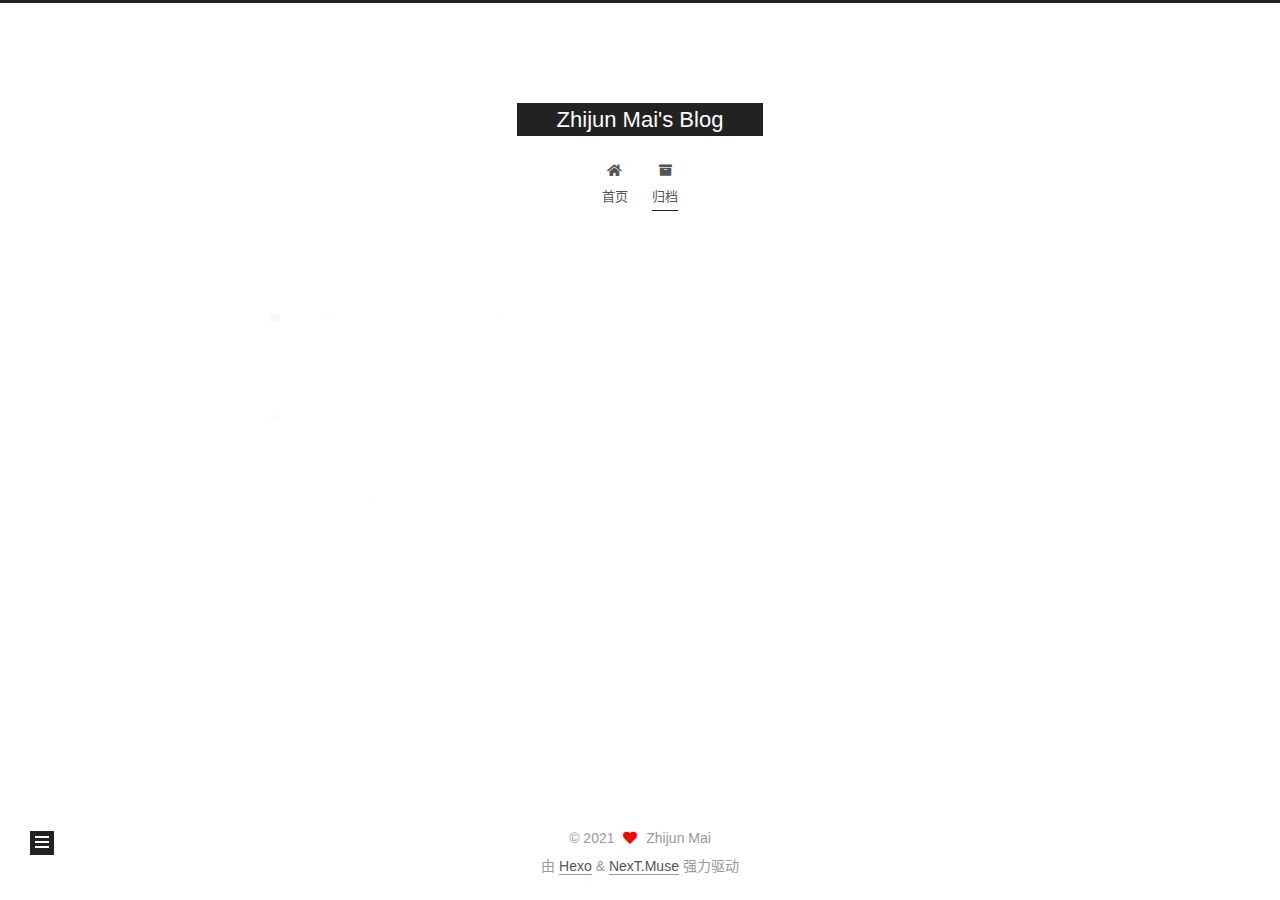
<file: archives/index.html>
<!DOCTYPE html>
<html lang="zh-CN">
<head>
  <meta charset="UTF-8">
<meta name="viewport" content="width=device-width, initial-scale=1, maximum-scale=2">
<meta name="theme-color" content="#222">
<meta name="generator" content="Hexo 5.3.0">
  <link rel="apple-touch-icon" sizes="180x180" href="/images/apple-touch-icon-next.png">
  <link rel="icon" type="image/png" sizes="32x32" href="/images/favicon-32x32-next.png">
  <link rel="icon" type="image/png" sizes="16x16" href="/images/favicon-16x16-next.png">
  <link rel="mask-icon" href="/images/logo.svg" color="#222">

<link rel="stylesheet" href="/css/main.css">


<link rel="stylesheet" href="/lib/font-awesome/css/all.min.css">

<script id="hexo-configurations">
    var NexT = window.NexT || {};
    var CONFIG = {"hostname":"example.com","root":"/","scheme":"Muse","version":"7.8.0","exturl":false,"sidebar":{"position":"left","display":"post","padding":18,"offset":12,"onmobile":false},"copycode":{"enable":false,"show_result":false,"style":null},"back2top":{"enable":true,"sidebar":false,"scrollpercent":false},"bookmark":{"enable":false,"color":"#222","save":"auto"},"fancybox":false,"mediumzoom":false,"lazyload":false,"pangu":false,"comments":{"style":"tabs","active":null,"storage":true,"lazyload":false,"nav":null},"algolia":{"hits":{"per_page":10},"labels":{"input_placeholder":"Search for Posts","hits_empty":"We didn't find any results for the search: ${query}","hits_stats":"${hits} results found in ${time} ms"}},"localsearch":{"enable":false,"trigger":"auto","top_n_per_article":1,"unescape":false,"preload":false},"motion":{"enable":true,"async":false,"transition":{"post_block":"fadeIn","post_header":"slideDownIn","post_body":"slideDownIn","coll_header":"slideLeftIn","sidebar":"slideUpIn"}}};
  </script>

  <meta name="description" content="来了老弟！">
<meta property="og:type" content="website">
<meta property="og:title" content="Zhijun Mai&#39;s Blog">
<meta property="og:url" content="http://example.com/archives/index.html">
<meta property="og:site_name" content="Zhijun Mai&#39;s Blog">
<meta property="og:description" content="来了老弟！">
<meta property="og:locale" content="zh_CN">
<meta property="article:author" content="Zhijun Mai">
<meta name="twitter:card" content="summary">

<link rel="canonical" href="http://example.com/archives/">


<script id="page-configurations">
  // https://hexo.io/docs/variables.html
  CONFIG.page = {
    sidebar: "",
    isHome : false,
    isPost : false,
    lang   : 'zh-CN'
  };
</script>

  <title>归档 | Zhijun Mai's Blog</title>
  






  <noscript>
  <style>
  .use-motion .brand,
  .use-motion .menu-item,
  .sidebar-inner,
  .use-motion .post-block,
  .use-motion .pagination,
  .use-motion .comments,
  .use-motion .post-header,
  .use-motion .post-body,
  .use-motion .collection-header { opacity: initial; }

  .use-motion .site-title,
  .use-motion .site-subtitle {
    opacity: initial;
    top: initial;
  }

  .use-motion .logo-line-before i { left: initial; }
  .use-motion .logo-line-after i { right: initial; }
  </style>
</noscript>

</head>

<body itemscope itemtype="http://schema.org/WebPage">
  <div class="container use-motion">
    <div class="headband"></div>

    <header class="header" itemscope itemtype="http://schema.org/WPHeader">
      <div class="header-inner"><div class="site-brand-container">
  <div class="site-nav-toggle">
    <div class="toggle" aria-label="切换导航栏">
      <span class="toggle-line toggle-line-first"></span>
      <span class="toggle-line toggle-line-middle"></span>
      <span class="toggle-line toggle-line-last"></span>
    </div>
  </div>

  <div class="site-meta">

    <a href="/" class="brand" rel="start">
      <span class="logo-line-before"><i></i></span>
      <h1 class="site-title">Zhijun Mai's Blog</h1>
      <span class="logo-line-after"><i></i></span>
    </a>
  </div>

  <div class="site-nav-right">
    <div class="toggle popup-trigger">
    </div>
  </div>
</div>




<nav class="site-nav">
  <ul id="menu" class="main-menu menu">
        <li class="menu-item menu-item-home">

    <a href="/" rel="section"><i class="fa fa-home fa-fw"></i>首页</a>

  </li>
        <li class="menu-item menu-item-archives">

    <a href="/archives/" rel="section"><i class="fa fa-archive fa-fw"></i>归档</a>

  </li>
  </ul>
</nav>




</div>
    </header>

    
  <div class="back-to-top">
    <i class="fa fa-arrow-up"></i>
    <span>0%</span>
  </div>


    <main class="main">
      <div class="main-inner">
        <div class="content-wrap">
          

          <div class="content archive">
            

  
  
  
  <div class="post-block">
    <div class="posts-collapse">
      <div class="collection-title">
        <span class="collection-header">嗯..! 目前共计 2 篇日志。 继续努力。</span>
      </div>

      
    <div class="collection-year">
      <span class="collection-header">2021</span>
    </div>

  <article itemscope itemtype="http://schema.org/Article">
    <header class="post-header">

      <div class="post-meta">
        <time itemprop="dateCreated"
              datetime="2021-02-01T02:27:35+08:00"
              content="2021-02-01">
          02-01
        </time>
      </div>

      <div class="post-title">
          <a class="post-title-link" href="/2021/02/01/%E5%9F%BA%E4%BA%8EHexo%E7%9A%84%E5%8D%9A%E5%AE%A2%E6%90%AD%E5%BB%BA/" itemprop="url">
            <span itemprop="name">基于Hexo的博客搭建</span>
          </a>
      </div>

    </header>
  </article>

  <article itemscope itemtype="http://schema.org/Article">
    <header class="post-header">

      <div class="post-meta">
        <time itemprop="dateCreated"
              datetime="2021-02-01T02:12:50+08:00"
              content="2021-02-01">
          02-01
        </time>
      </div>

      <div class="post-title">
          <a class="post-title-link" href="/2021/02/01/hello-world/" itemprop="url">
            <span itemprop="name">Hello World</span>
          </a>
      </div>

    </header>
  </article>


    </div>
  </div>
  
  
  

  



          </div>
          

<script>
  window.addEventListener('tabs:register', () => {
    let { activeClass } = CONFIG.comments;
    if (CONFIG.comments.storage) {
      activeClass = localStorage.getItem('comments_active') || activeClass;
    }
    if (activeClass) {
      let activeTab = document.querySelector(`a[href="#comment-${activeClass}"]`);
      if (activeTab) {
        activeTab.click();
      }
    }
  });
  if (CONFIG.comments.storage) {
    window.addEventListener('tabs:click', event => {
      if (!event.target.matches('.tabs-comment .tab-content .tab-pane')) return;
      let commentClass = event.target.classList[1];
      localStorage.setItem('comments_active', commentClass);
    });
  }
</script>

        </div>
          
  
  <div class="toggle sidebar-toggle">
    <span class="toggle-line toggle-line-first"></span>
    <span class="toggle-line toggle-line-middle"></span>
    <span class="toggle-line toggle-line-last"></span>
  </div>

  <aside class="sidebar">
    <div class="sidebar-inner">

      <ul class="sidebar-nav motion-element">
        <li class="sidebar-nav-toc">
          文章目录
        </li>
        <li class="sidebar-nav-overview">
          站点概览
        </li>
      </ul>

      <!--noindex-->
      <div class="post-toc-wrap sidebar-panel">
      </div>
      <!--/noindex-->

      <div class="site-overview-wrap sidebar-panel">
        <div class="site-author motion-element" itemprop="author" itemscope itemtype="http://schema.org/Person">
  <p class="site-author-name" itemprop="name">Zhijun Mai</p>
  <div class="site-description" itemprop="description">来了老弟！</div>
</div>
<div class="site-state-wrap motion-element">
  <nav class="site-state">
      <div class="site-state-item site-state-posts">
          <a href="/archives/">
        
          <span class="site-state-item-count">2</span>
          <span class="site-state-item-name">日志</span>
        </a>
      </div>
      <div class="site-state-item site-state-tags">
        <span class="site-state-item-count">1</span>
        <span class="site-state-item-name">标签</span>
      </div>
  </nav>
</div>



      </div>

    </div>
  </aside>
  <div id="sidebar-dimmer"></div>


      </div>
    </main>

    <footer class="footer">
      <div class="footer-inner">
        

        

<div class="copyright">
  
  &copy; 
  <span itemprop="copyrightYear">2021</span>
  <span class="with-love">
    <i class="fa fa-heart"></i>
  </span>
  <span class="author" itemprop="copyrightHolder">Zhijun Mai</span>
</div>
  <div class="powered-by">由 <a href="https://hexo.io/" class="theme-link" rel="noopener" target="_blank">Hexo</a> & <a href="https://muse.theme-next.org/" class="theme-link" rel="noopener" target="_blank">NexT.Muse</a> 强力驱动
  </div>

        








      </div>
    </footer>
  </div>

  
  <script src="/lib/anime.min.js"></script>
  <script src="/lib/velocity/velocity.min.js"></script>
  <script src="/lib/velocity/velocity.ui.min.js"></script>

<script src="/js/utils.js"></script>

<script src="/js/motion.js"></script>


<script src="/js/schemes/muse.js"></script>


<script src="/js/next-boot.js"></script>




  















  

  

</body>
</html>
</file>
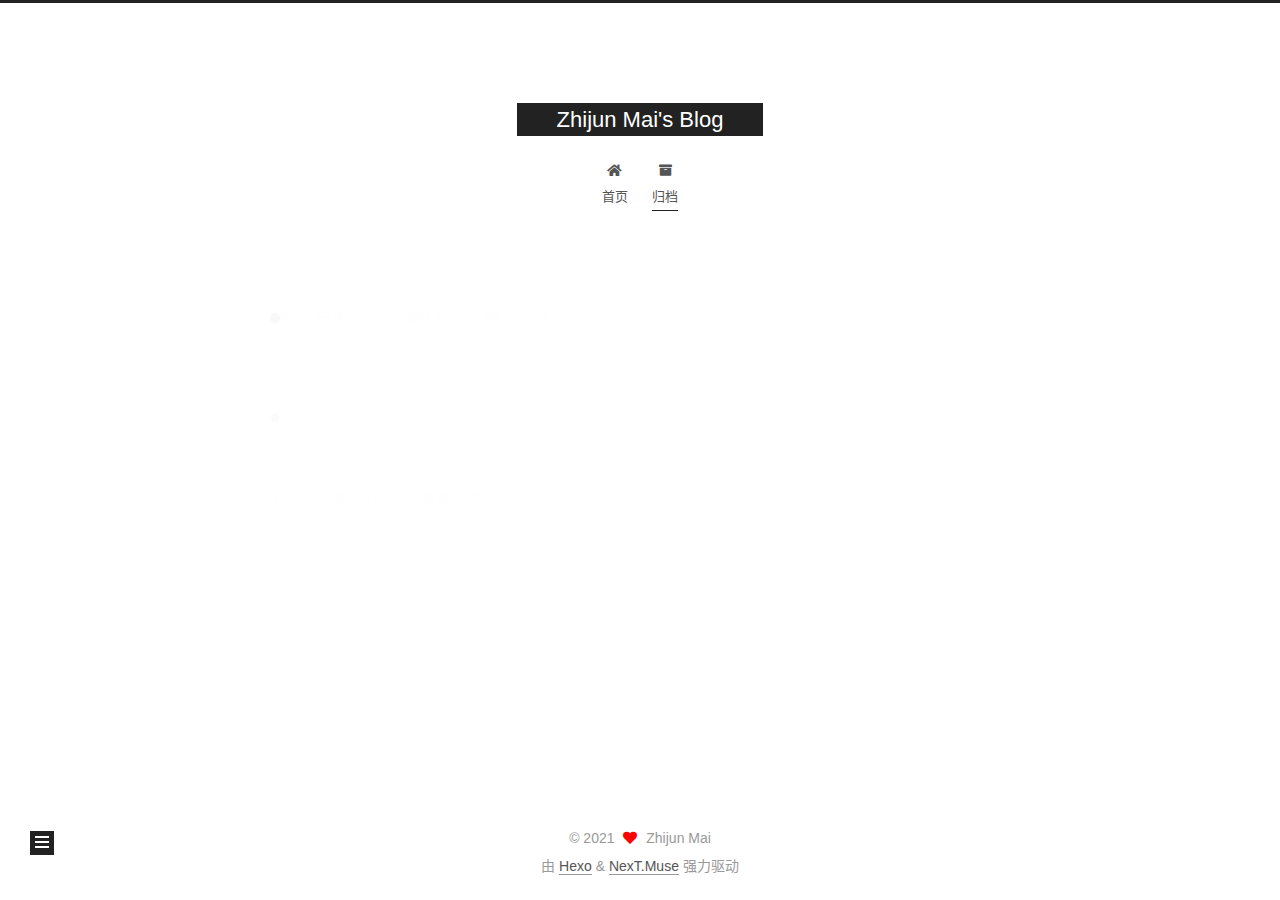
<file: archives/2021/index.html>
<!DOCTYPE html>
<html lang="zh-CN">
<head>
  <meta charset="UTF-8">
<meta name="viewport" content="width=device-width, initial-scale=1, maximum-scale=2">
<meta name="theme-color" content="#222">
<meta name="generator" content="Hexo 5.3.0">
  <link rel="apple-touch-icon" sizes="180x180" href="/images/apple-touch-icon-next.png">
  <link rel="icon" type="image/png" sizes="32x32" href="/images/favicon-32x32-next.png">
  <link rel="icon" type="image/png" sizes="16x16" href="/images/favicon-16x16-next.png">
  <link rel="mask-icon" href="/images/logo.svg" color="#222">

<link rel="stylesheet" href="/css/main.css">


<link rel="stylesheet" href="/lib/font-awesome/css/all.min.css">

<script id="hexo-configurations">
    var NexT = window.NexT || {};
    var CONFIG = {"hostname":"example.com","root":"/","scheme":"Muse","version":"7.8.0","exturl":false,"sidebar":{"position":"left","display":"post","padding":18,"offset":12,"onmobile":false},"copycode":{"enable":false,"show_result":false,"style":null},"back2top":{"enable":true,"sidebar":false,"scrollpercent":false},"bookmark":{"enable":false,"color":"#222","save":"auto"},"fancybox":false,"mediumzoom":false,"lazyload":false,"pangu":false,"comments":{"style":"tabs","active":null,"storage":true,"lazyload":false,"nav":null},"algolia":{"hits":{"per_page":10},"labels":{"input_placeholder":"Search for Posts","hits_empty":"We didn't find any results for the search: ${query}","hits_stats":"${hits} results found in ${time} ms"}},"localsearch":{"enable":false,"trigger":"auto","top_n_per_article":1,"unescape":false,"preload":false},"motion":{"enable":true,"async":false,"transition":{"post_block":"fadeIn","post_header":"slideDownIn","post_body":"slideDownIn","coll_header":"slideLeftIn","sidebar":"slideUpIn"}}};
  </script>

  <meta name="description" content="来了老弟！">
<meta property="og:type" content="website">
<meta property="og:title" content="Zhijun Mai&#39;s Blog">
<meta property="og:url" content="http://example.com/archives/2021/index.html">
<meta property="og:site_name" content="Zhijun Mai&#39;s Blog">
<meta property="og:description" content="来了老弟！">
<meta property="og:locale" content="zh_CN">
<meta property="article:author" content="Zhijun Mai">
<meta name="twitter:card" content="summary">

<link rel="canonical" href="http://example.com/archives/2021/">


<script id="page-configurations">
  // https://hexo.io/docs/variables.html
  CONFIG.page = {
    sidebar: "",
    isHome : false,
    isPost : false,
    lang   : 'zh-CN'
  };
</script>

  <title>归档 | Zhijun Mai's Blog</title>
  






  <noscript>
  <style>
  .use-motion .brand,
  .use-motion .menu-item,
  .sidebar-inner,
  .use-motion .post-block,
  .use-motion .pagination,
  .use-motion .comments,
  .use-motion .post-header,
  .use-motion .post-body,
  .use-motion .collection-header { opacity: initial; }

  .use-motion .site-title,
  .use-motion .site-subtitle {
    opacity: initial;
    top: initial;
  }

  .use-motion .logo-line-before i { left: initial; }
  .use-motion .logo-line-after i { right: initial; }
  </style>
</noscript>

</head>

<body itemscope itemtype="http://schema.org/WebPage">
  <div class="container use-motion">
    <div class="headband"></div>

    <header class="header" itemscope itemtype="http://schema.org/WPHeader">
      <div class="header-inner"><div class="site-brand-container">
  <div class="site-nav-toggle">
    <div class="toggle" aria-label="切换导航栏">
      <span class="toggle-line toggle-line-first"></span>
      <span class="toggle-line toggle-line-middle"></span>
      <span class="toggle-line toggle-line-last"></span>
    </div>
  </div>

  <div class="site-meta">

    <a href="/" class="brand" rel="start">
      <span class="logo-line-before"><i></i></span>
      <h1 class="site-title">Zhijun Mai's Blog</h1>
      <span class="logo-line-after"><i></i></span>
    </a>
  </div>

  <div class="site-nav-right">
    <div class="toggle popup-trigger">
    </div>
  </div>
</div>




<nav class="site-nav">
  <ul id="menu" class="main-menu menu">
        <li class="menu-item menu-item-home">

    <a href="/" rel="section"><i class="fa fa-home fa-fw"></i>首页</a>

  </li>
        <li class="menu-item menu-item-archives">

    <a href="/archives/" rel="section"><i class="fa fa-archive fa-fw"></i>归档</a>

  </li>
  </ul>
</nav>




</div>
    </header>

    
  <div class="back-to-top">
    <i class="fa fa-arrow-up"></i>
    <span>0%</span>
  </div>


    <main class="main">
      <div class="main-inner">
        <div class="content-wrap">
          

          <div class="content archive">
            

  
  
  
  <div class="post-block">
    <div class="posts-collapse">
      <div class="collection-title">
        <span class="collection-header">嗯..! 目前共计 2 篇日志。 继续努力。</span>
      </div>

      
    <div class="collection-year">
      <span class="collection-header">2021</span>
    </div>

  <article itemscope itemtype="http://schema.org/Article">
    <header class="post-header">

      <div class="post-meta">
        <time itemprop="dateCreated"
              datetime="2021-02-01T02:27:35+08:00"
              content="2021-02-01">
          02-01
        </time>
      </div>

      <div class="post-title">
          <a class="post-title-link" href="/2021/02/01/%E5%9F%BA%E4%BA%8EHexo%E7%9A%84%E5%8D%9A%E5%AE%A2%E6%90%AD%E5%BB%BA/" itemprop="url">
            <span itemprop="name">基于Hexo的博客搭建</span>
          </a>
      </div>

    </header>
  </article>

  <article itemscope itemtype="http://schema.org/Article">
    <header class="post-header">

      <div class="post-meta">
        <time itemprop="dateCreated"
              datetime="2021-02-01T02:12:50+08:00"
              content="2021-02-01">
          02-01
        </time>
      </div>

      <div class="post-title">
          <a class="post-title-link" href="/2021/02/01/hello-world/" itemprop="url">
            <span itemprop="name">Hello World</span>
          </a>
      </div>

    </header>
  </article>


    </div>
  </div>
  
  
  

  



          </div>
          

<script>
  window.addEventListener('tabs:register', () => {
    let { activeClass } = CONFIG.comments;
    if (CONFIG.comments.storage) {
      activeClass = localStorage.getItem('comments_active') || activeClass;
    }
    if (activeClass) {
      let activeTab = document.querySelector(`a[href="#comment-${activeClass}"]`);
      if (activeTab) {
        activeTab.click();
      }
    }
  });
  if (CONFIG.comments.storage) {
    window.addEventListener('tabs:click', event => {
      if (!event.target.matches('.tabs-comment .tab-content .tab-pane')) return;
      let commentClass = event.target.classList[1];
      localStorage.setItem('comments_active', commentClass);
    });
  }
</script>

        </div>
          
  
  <div class="toggle sidebar-toggle">
    <span class="toggle-line toggle-line-first"></span>
    <span class="toggle-line toggle-line-middle"></span>
    <span class="toggle-line toggle-line-last"></span>
  </div>

  <aside class="sidebar">
    <div class="sidebar-inner">

      <ul class="sidebar-nav motion-element">
        <li class="sidebar-nav-toc">
          文章目录
        </li>
        <li class="sidebar-nav-overview">
          站点概览
        </li>
      </ul>

      <!--noindex-->
      <div class="post-toc-wrap sidebar-panel">
      </div>
      <!--/noindex-->

      <div class="site-overview-wrap sidebar-panel">
        <div class="site-author motion-element" itemprop="author" itemscope itemtype="http://schema.org/Person">
  <p class="site-author-name" itemprop="name">Zhijun Mai</p>
  <div class="site-description" itemprop="description">来了老弟！</div>
</div>
<div class="site-state-wrap motion-element">
  <nav class="site-state">
      <div class="site-state-item site-state-posts">
          <a href="/archives/">
        
          <span class="site-state-item-count">2</span>
          <span class="site-state-item-name">日志</span>
        </a>
      </div>
      <div class="site-state-item site-state-tags">
        <span class="site-state-item-count">1</span>
        <span class="site-state-item-name">标签</span>
      </div>
  </nav>
</div>



      </div>

    </div>
  </aside>
  <div id="sidebar-dimmer"></div>


      </div>
    </main>

    <footer class="footer">
      <div class="footer-inner">
        

        

<div class="copyright">
  
  &copy; 
  <span itemprop="copyrightYear">2021</span>
  <span class="with-love">
    <i class="fa fa-heart"></i>
  </span>
  <span class="author" itemprop="copyrightHolder">Zhijun Mai</span>
</div>
  <div class="powered-by">由 <a href="https://hexo.io/" class="theme-link" rel="noopener" target="_blank">Hexo</a> & <a href="https://muse.theme-next.org/" class="theme-link" rel="noopener" target="_blank">NexT.Muse</a> 强力驱动
  </div>

        








      </div>
    </footer>
  </div>

  
  <script src="/lib/anime.min.js"></script>
  <script src="/lib/velocity/velocity.min.js"></script>
  <script src="/lib/velocity/velocity.ui.min.js"></script>

<script src="/js/utils.js"></script>

<script src="/js/motion.js"></script>


<script src="/js/schemes/muse.js"></script>


<script src="/js/next-boot.js"></script>




  















  

  

</body>
</html>
</file>
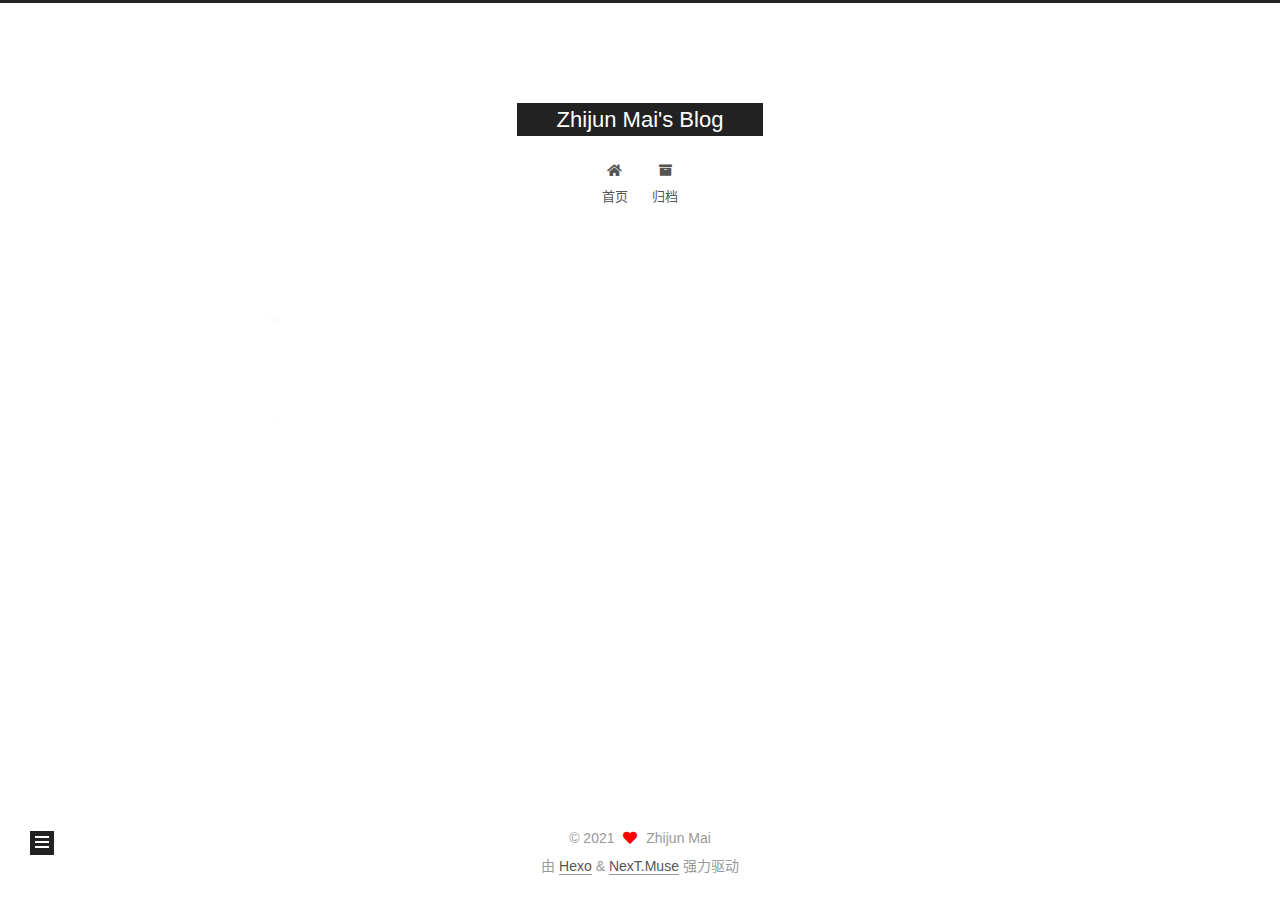
<file: tags/环境配置/index.html>
<!DOCTYPE html>
<html lang="zh-CN">
<head>
  <meta charset="UTF-8">
<meta name="viewport" content="width=device-width, initial-scale=1, maximum-scale=2">
<meta name="theme-color" content="#222">
<meta name="generator" content="Hexo 5.3.0">
  <link rel="apple-touch-icon" sizes="180x180" href="/images/apple-touch-icon-next.png">
  <link rel="icon" type="image/png" sizes="32x32" href="/images/favicon-32x32-next.png">
  <link rel="icon" type="image/png" sizes="16x16" href="/images/favicon-16x16-next.png">
  <link rel="mask-icon" href="/images/logo.svg" color="#222">

<link rel="stylesheet" href="/css/main.css">


<link rel="stylesheet" href="/lib/font-awesome/css/all.min.css">

<script id="hexo-configurations">
    var NexT = window.NexT || {};
    var CONFIG = {"hostname":"example.com","root":"/","scheme":"Muse","version":"7.8.0","exturl":false,"sidebar":{"position":"left","display":"post","padding":18,"offset":12,"onmobile":false},"copycode":{"enable":false,"show_result":false,"style":null},"back2top":{"enable":true,"sidebar":false,"scrollpercent":false},"bookmark":{"enable":false,"color":"#222","save":"auto"},"fancybox":false,"mediumzoom":false,"lazyload":false,"pangu":false,"comments":{"style":"tabs","active":null,"storage":true,"lazyload":false,"nav":null},"algolia":{"hits":{"per_page":10},"labels":{"input_placeholder":"Search for Posts","hits_empty":"We didn't find any results for the search: ${query}","hits_stats":"${hits} results found in ${time} ms"}},"localsearch":{"enable":false,"trigger":"auto","top_n_per_article":1,"unescape":false,"preload":false},"motion":{"enable":true,"async":false,"transition":{"post_block":"fadeIn","post_header":"slideDownIn","post_body":"slideDownIn","coll_header":"slideLeftIn","sidebar":"slideUpIn"}}};
  </script>

  <meta name="description" content="来了老弟！">
<meta property="og:type" content="website">
<meta property="og:title" content="Zhijun Mai&#39;s Blog">
<meta property="og:url" content="http://example.com/tags/%E7%8E%AF%E5%A2%83%E9%85%8D%E7%BD%AE/index.html">
<meta property="og:site_name" content="Zhijun Mai&#39;s Blog">
<meta property="og:description" content="来了老弟！">
<meta property="og:locale" content="zh_CN">
<meta property="article:author" content="Zhijun Mai">
<meta name="twitter:card" content="summary">

<link rel="canonical" href="http://example.com/tags/%E7%8E%AF%E5%A2%83%E9%85%8D%E7%BD%AE/">


<script id="page-configurations">
  // https://hexo.io/docs/variables.html
  CONFIG.page = {
    sidebar: "",
    isHome : false,
    isPost : false,
    lang   : 'zh-CN'
  };
</script>

  <title>标签: 环境配置 | Zhijun Mai's Blog</title>
  






  <noscript>
  <style>
  .use-motion .brand,
  .use-motion .menu-item,
  .sidebar-inner,
  .use-motion .post-block,
  .use-motion .pagination,
  .use-motion .comments,
  .use-motion .post-header,
  .use-motion .post-body,
  .use-motion .collection-header { opacity: initial; }

  .use-motion .site-title,
  .use-motion .site-subtitle {
    opacity: initial;
    top: initial;
  }

  .use-motion .logo-line-before i { left: initial; }
  .use-motion .logo-line-after i { right: initial; }
  </style>
</noscript>

</head>

<body itemscope itemtype="http://schema.org/WebPage">
  <div class="container use-motion">
    <div class="headband"></div>

    <header class="header" itemscope itemtype="http://schema.org/WPHeader">
      <div class="header-inner"><div class="site-brand-container">
  <div class="site-nav-toggle">
    <div class="toggle" aria-label="切换导航栏">
      <span class="toggle-line toggle-line-first"></span>
      <span class="toggle-line toggle-line-middle"></span>
      <span class="toggle-line toggle-line-last"></span>
    </div>
  </div>

  <div class="site-meta">

    <a href="/" class="brand" rel="start">
      <span class="logo-line-before"><i></i></span>
      <h1 class="site-title">Zhijun Mai's Blog</h1>
      <span class="logo-line-after"><i></i></span>
    </a>
  </div>

  <div class="site-nav-right">
    <div class="toggle popup-trigger">
    </div>
  </div>
</div>




<nav class="site-nav">
  <ul id="menu" class="main-menu menu">
        <li class="menu-item menu-item-home">

    <a href="/" rel="section"><i class="fa fa-home fa-fw"></i>首页</a>

  </li>
        <li class="menu-item menu-item-archives">

    <a href="/archives/" rel="section"><i class="fa fa-archive fa-fw"></i>归档</a>

  </li>
  </ul>
</nav>




</div>
    </header>

    
  <div class="back-to-top">
    <i class="fa fa-arrow-up"></i>
    <span>0%</span>
  </div>


    <main class="main">
      <div class="main-inner">
        <div class="content-wrap">
          

          <div class="content tag">
            

  
  
  
  <div class="post-block">
    <div class="posts-collapse">
      <div class="collection-title">
        <h2 class="collection-header">环境配置
          <small>标签</small>
        </h2>
      </div>

      
    <div class="collection-year">
      <span class="collection-header">2021</span>
    </div>

  <article itemscope itemtype="http://schema.org/Article">
    <header class="post-header">

      <div class="post-meta">
        <time itemprop="dateCreated"
              datetime="2021-02-01T02:27:35+08:00"
              content="2021-02-01">
          02-01
        </time>
      </div>

      <div class="post-title">
          <a class="post-title-link" href="/2021/02/01/%E5%9F%BA%E4%BA%8EHexo%E7%9A%84%E5%8D%9A%E5%AE%A2%E6%90%AD%E5%BB%BA/" itemprop="url">
            <span itemprop="name">基于Hexo的博客搭建</span>
          </a>
      </div>

    </header>
  </article>

    </div>
  </div>
  
  
  

  



          </div>
          

<script>
  window.addEventListener('tabs:register', () => {
    let { activeClass } = CONFIG.comments;
    if (CONFIG.comments.storage) {
      activeClass = localStorage.getItem('comments_active') || activeClass;
    }
    if (activeClass) {
      let activeTab = document.querySelector(`a[href="#comment-${activeClass}"]`);
      if (activeTab) {
        activeTab.click();
      }
    }
  });
  if (CONFIG.comments.storage) {
    window.addEventListener('tabs:click', event => {
      if (!event.target.matches('.tabs-comment .tab-content .tab-pane')) return;
      let commentClass = event.target.classList[1];
      localStorage.setItem('comments_active', commentClass);
    });
  }
</script>

        </div>
          
  
  <div class="toggle sidebar-toggle">
    <span class="toggle-line toggle-line-first"></span>
    <span class="toggle-line toggle-line-middle"></span>
    <span class="toggle-line toggle-line-last"></span>
  </div>

  <aside class="sidebar">
    <div class="sidebar-inner">

      <ul class="sidebar-nav motion-element">
        <li class="sidebar-nav-toc">
          文章目录
        </li>
        <li class="sidebar-nav-overview">
          站点概览
        </li>
      </ul>

      <!--noindex-->
      <div class="post-toc-wrap sidebar-panel">
      </div>
      <!--/noindex-->

      <div class="site-overview-wrap sidebar-panel">
        <div class="site-author motion-element" itemprop="author" itemscope itemtype="http://schema.org/Person">
  <p class="site-author-name" itemprop="name">Zhijun Mai</p>
  <div class="site-description" itemprop="description">来了老弟！</div>
</div>
<div class="site-state-wrap motion-element">
  <nav class="site-state">
      <div class="site-state-item site-state-posts">
          <a href="/archives/">
        
          <span class="site-state-item-count">2</span>
          <span class="site-state-item-name">日志</span>
        </a>
      </div>
      <div class="site-state-item site-state-tags">
        <span class="site-state-item-count">1</span>
        <span class="site-state-item-name">标签</span>
      </div>
  </nav>
</div>



      </div>

    </div>
  </aside>
  <div id="sidebar-dimmer"></div>


      </div>
    </main>

    <footer class="footer">
      <div class="footer-inner">
        

        

<div class="copyright">
  
  &copy; 
  <span itemprop="copyrightYear">2021</span>
  <span class="with-love">
    <i class="fa fa-heart"></i>
  </span>
  <span class="author" itemprop="copyrightHolder">Zhijun Mai</span>
</div>
  <div class="powered-by">由 <a href="https://hexo.io/" class="theme-link" rel="noopener" target="_blank">Hexo</a> & <a href="https://muse.theme-next.org/" class="theme-link" rel="noopener" target="_blank">NexT.Muse</a> 强力驱动
  </div>

        








      </div>
    </footer>
  </div>

  
  <script src="/lib/anime.min.js"></script>
  <script src="/lib/velocity/velocity.min.js"></script>
  <script src="/lib/velocity/velocity.ui.min.js"></script>

<script src="/js/utils.js"></script>

<script src="/js/motion.js"></script>


<script src="/js/schemes/muse.js"></script>


<script src="/js/next-boot.js"></script>




  















  

  

</body>
</html>
</file>
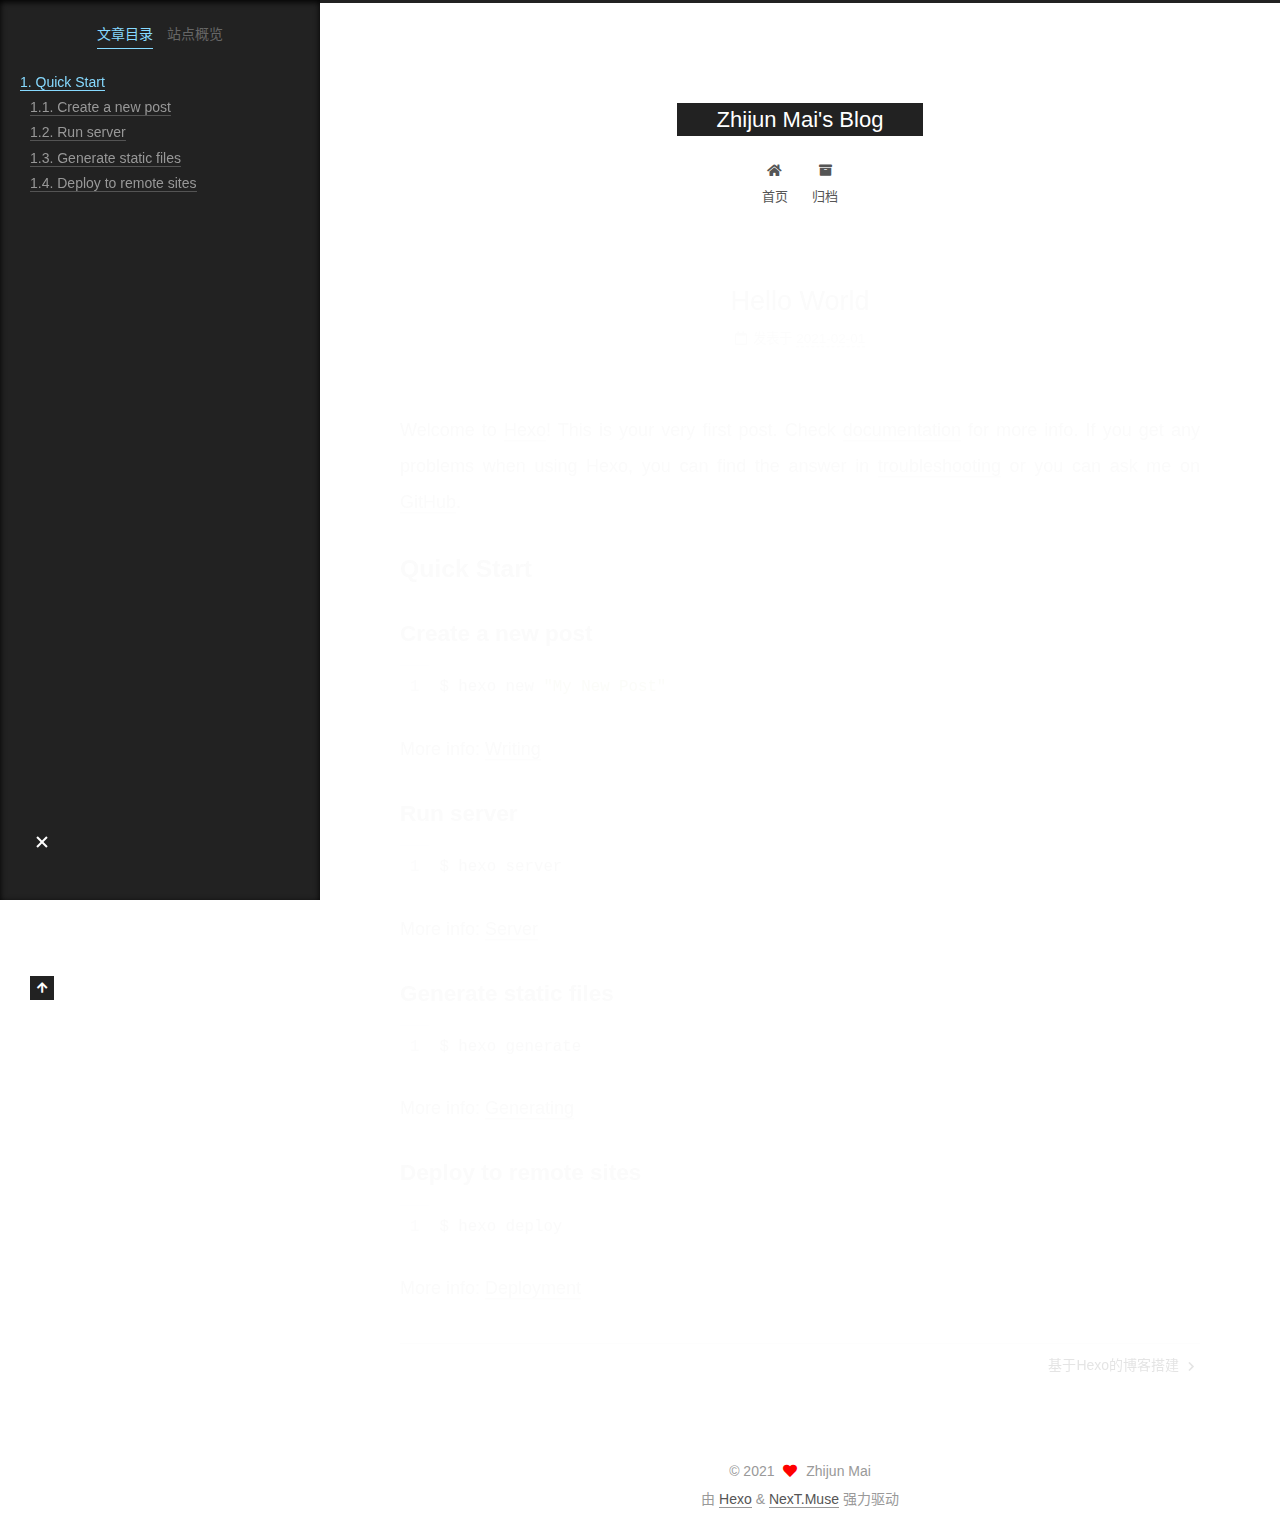
<file: 2021/02/01/hello-world/index.html>
<!DOCTYPE html>
<html lang="zh-CN">
<head>
  <meta charset="UTF-8">
<meta name="viewport" content="width=device-width, initial-scale=1, maximum-scale=2">
<meta name="theme-color" content="#222">
<meta name="generator" content="Hexo 5.3.0">
  <link rel="apple-touch-icon" sizes="180x180" href="/images/apple-touch-icon-next.png">
  <link rel="icon" type="image/png" sizes="32x32" href="/images/favicon-32x32-next.png">
  <link rel="icon" type="image/png" sizes="16x16" href="/images/favicon-16x16-next.png">
  <link rel="mask-icon" href="/images/logo.svg" color="#222">

<link rel="stylesheet" href="/css/main.css">


<link rel="stylesheet" href="/lib/font-awesome/css/all.min.css">

<script id="hexo-configurations">
    var NexT = window.NexT || {};
    var CONFIG = {"hostname":"example.com","root":"/","scheme":"Muse","version":"7.8.0","exturl":false,"sidebar":{"position":"left","display":"post","padding":18,"offset":12,"onmobile":false},"copycode":{"enable":false,"show_result":false,"style":null},"back2top":{"enable":true,"sidebar":false,"scrollpercent":false},"bookmark":{"enable":false,"color":"#222","save":"auto"},"fancybox":false,"mediumzoom":false,"lazyload":false,"pangu":false,"comments":{"style":"tabs","active":null,"storage":true,"lazyload":false,"nav":null},"algolia":{"hits":{"per_page":10},"labels":{"input_placeholder":"Search for Posts","hits_empty":"We didn't find any results for the search: ${query}","hits_stats":"${hits} results found in ${time} ms"}},"localsearch":{"enable":false,"trigger":"auto","top_n_per_article":1,"unescape":false,"preload":false},"motion":{"enable":true,"async":false,"transition":{"post_block":"fadeIn","post_header":"slideDownIn","post_body":"slideDownIn","coll_header":"slideLeftIn","sidebar":"slideUpIn"}}};
  </script>

  <meta name="description" content="Welcome to Hexo! This is your very first post. Check documentation for more info. If you get any problems when using Hexo, you can find the answer in troubleshooting or you can ask me on GitHub. Quick">
<meta property="og:type" content="article">
<meta property="og:title" content="Hello World">
<meta property="og:url" content="http://example.com/2021/02/01/hello-world/index.html">
<meta property="og:site_name" content="Zhijun Mai&#39;s Blog">
<meta property="og:description" content="Welcome to Hexo! This is your very first post. Check documentation for more info. If you get any problems when using Hexo, you can find the answer in troubleshooting or you can ask me on GitHub. Quick">
<meta property="og:locale" content="zh_CN">
<meta property="article:published_time" content="2021-01-31T18:12:50.664Z">
<meta property="article:modified_time" content="2021-01-31T18:12:50.664Z">
<meta property="article:author" content="Zhijun Mai">
<meta name="twitter:card" content="summary">

<link rel="canonical" href="http://example.com/2021/02/01/hello-world/">


<script id="page-configurations">
  // https://hexo.io/docs/variables.html
  CONFIG.page = {
    sidebar: "",
    isHome : false,
    isPost : true,
    lang   : 'zh-CN'
  };
</script>

  <title>Hello World | Zhijun Mai's Blog</title>
  






  <noscript>
  <style>
  .use-motion .brand,
  .use-motion .menu-item,
  .sidebar-inner,
  .use-motion .post-block,
  .use-motion .pagination,
  .use-motion .comments,
  .use-motion .post-header,
  .use-motion .post-body,
  .use-motion .collection-header { opacity: initial; }

  .use-motion .site-title,
  .use-motion .site-subtitle {
    opacity: initial;
    top: initial;
  }

  .use-motion .logo-line-before i { left: initial; }
  .use-motion .logo-line-after i { right: initial; }
  </style>
</noscript>

</head>

<body itemscope itemtype="http://schema.org/WebPage">
  <div class="container use-motion">
    <div class="headband"></div>

    <header class="header" itemscope itemtype="http://schema.org/WPHeader">
      <div class="header-inner"><div class="site-brand-container">
  <div class="site-nav-toggle">
    <div class="toggle" aria-label="切换导航栏">
      <span class="toggle-line toggle-line-first"></span>
      <span class="toggle-line toggle-line-middle"></span>
      <span class="toggle-line toggle-line-last"></span>
    </div>
  </div>

  <div class="site-meta">

    <a href="/" class="brand" rel="start">
      <span class="logo-line-before"><i></i></span>
      <h1 class="site-title">Zhijun Mai's Blog</h1>
      <span class="logo-line-after"><i></i></span>
    </a>
  </div>

  <div class="site-nav-right">
    <div class="toggle popup-trigger">
    </div>
  </div>
</div>




<nav class="site-nav">
  <ul id="menu" class="main-menu menu">
        <li class="menu-item menu-item-home">

    <a href="/" rel="section"><i class="fa fa-home fa-fw"></i>首页</a>

  </li>
        <li class="menu-item menu-item-archives">

    <a href="/archives/" rel="section"><i class="fa fa-archive fa-fw"></i>归档</a>

  </li>
  </ul>
</nav>




</div>
    </header>

    
  <div class="back-to-top">
    <i class="fa fa-arrow-up"></i>
    <span>0%</span>
  </div>


    <main class="main">
      <div class="main-inner">
        <div class="content-wrap">
          

          <div class="content post posts-expand">
            

    
  
  
  <article itemscope itemtype="http://schema.org/Article" class="post-block" lang="zh-CN">
    <link itemprop="mainEntityOfPage" href="http://example.com/2021/02/01/hello-world/">

    <span hidden itemprop="author" itemscope itemtype="http://schema.org/Person">
      <meta itemprop="image" content="/images/avatar.gif">
      <meta itemprop="name" content="Zhijun Mai">
      <meta itemprop="description" content="来了老弟！">
    </span>

    <span hidden itemprop="publisher" itemscope itemtype="http://schema.org/Organization">
      <meta itemprop="name" content="Zhijun Mai's Blog">
    </span>
      <header class="post-header">
        <h1 class="post-title" itemprop="name headline">
          Hello World
        </h1>

        <div class="post-meta">
            <span class="post-meta-item">
              <span class="post-meta-item-icon">
                <i class="far fa-calendar"></i>
              </span>
              <span class="post-meta-item-text">发表于</span>

              <time title="创建时间：2021-02-01 02:12:50" itemprop="dateCreated datePublished" datetime="2021-02-01T02:12:50+08:00">2021-02-01</time>
            </span>

          

        </div>
      </header>

    
    
    
    <div class="post-body" itemprop="articleBody">

      
        <p>Welcome to <a target="_blank" rel="noopener" href="https://hexo.io/">Hexo</a>! This is your very first post. Check <a target="_blank" rel="noopener" href="https://hexo.io/docs/">documentation</a> for more info. If you get any problems when using Hexo, you can find the answer in <a target="_blank" rel="noopener" href="https://hexo.io/docs/troubleshooting.html">troubleshooting</a> or you can ask me on <a target="_blank" rel="noopener" href="https://github.com/hexojs/hexo/issues">GitHub</a>.</p>
<h2 id="Quick-Start"><a href="#Quick-Start" class="headerlink" title="Quick Start"></a>Quick Start</h2><h3 id="Create-a-new-post"><a href="#Create-a-new-post" class="headerlink" title="Create a new post"></a>Create a new post</h3><figure class="highlight bash"><table><tr><td class="gutter"><pre><span class="line">1</span><br></pre></td><td class="code"><pre><span class="line">$ hexo new <span class="string">&quot;My New Post&quot;</span></span><br></pre></td></tr></table></figure>
<p>More info: <a target="_blank" rel="noopener" href="https://hexo.io/docs/writing.html">Writing</a></p>
<h3 id="Run-server"><a href="#Run-server" class="headerlink" title="Run server"></a>Run server</h3><figure class="highlight bash"><table><tr><td class="gutter"><pre><span class="line">1</span><br></pre></td><td class="code"><pre><span class="line">$ hexo server</span><br></pre></td></tr></table></figure>
<p>More info: <a target="_blank" rel="noopener" href="https://hexo.io/docs/server.html">Server</a></p>
<h3 id="Generate-static-files"><a href="#Generate-static-files" class="headerlink" title="Generate static files"></a>Generate static files</h3><figure class="highlight bash"><table><tr><td class="gutter"><pre><span class="line">1</span><br></pre></td><td class="code"><pre><span class="line">$ hexo generate</span><br></pre></td></tr></table></figure>
<p>More info: <a target="_blank" rel="noopener" href="https://hexo.io/docs/generating.html">Generating</a></p>
<h3 id="Deploy-to-remote-sites"><a href="#Deploy-to-remote-sites" class="headerlink" title="Deploy to remote sites"></a>Deploy to remote sites</h3><figure class="highlight bash"><table><tr><td class="gutter"><pre><span class="line">1</span><br></pre></td><td class="code"><pre><span class="line">$ hexo deploy</span><br></pre></td></tr></table></figure>
<p>More info: <a target="_blank" rel="noopener" href="https://hexo.io/docs/one-command-deployment.html">Deployment</a></p>

    </div>

    
    
    

      <footer class="post-footer">

        


        
    <div class="post-nav">
      <div class="post-nav-item"></div>
      <div class="post-nav-item">
    <a href="/2021/02/01/%E5%9F%BA%E4%BA%8EHexo%E7%9A%84%E5%8D%9A%E5%AE%A2%E6%90%AD%E5%BB%BA/" rel="next" title="基于Hexo的博客搭建">
      基于Hexo的博客搭建 <i class="fa fa-chevron-right"></i>
    </a></div>
    </div>
      </footer>
    
  </article>
  
  
  



          </div>
          

<script>
  window.addEventListener('tabs:register', () => {
    let { activeClass } = CONFIG.comments;
    if (CONFIG.comments.storage) {
      activeClass = localStorage.getItem('comments_active') || activeClass;
    }
    if (activeClass) {
      let activeTab = document.querySelector(`a[href="#comment-${activeClass}"]`);
      if (activeTab) {
        activeTab.click();
      }
    }
  });
  if (CONFIG.comments.storage) {
    window.addEventListener('tabs:click', event => {
      if (!event.target.matches('.tabs-comment .tab-content .tab-pane')) return;
      let commentClass = event.target.classList[1];
      localStorage.setItem('comments_active', commentClass);
    });
  }
</script>

        </div>
          
  
  <div class="toggle sidebar-toggle">
    <span class="toggle-line toggle-line-first"></span>
    <span class="toggle-line toggle-line-middle"></span>
    <span class="toggle-line toggle-line-last"></span>
  </div>

  <aside class="sidebar">
    <div class="sidebar-inner">

      <ul class="sidebar-nav motion-element">
        <li class="sidebar-nav-toc">
          文章目录
        </li>
        <li class="sidebar-nav-overview">
          站点概览
        </li>
      </ul>

      <!--noindex-->
      <div class="post-toc-wrap sidebar-panel">
          <div class="post-toc motion-element"><ol class="nav"><li class="nav-item nav-level-2"><a class="nav-link" href="#Quick-Start"><span class="nav-number">1.</span> <span class="nav-text">Quick Start</span></a><ol class="nav-child"><li class="nav-item nav-level-3"><a class="nav-link" href="#Create-a-new-post"><span class="nav-number">1.1.</span> <span class="nav-text">Create a new post</span></a></li><li class="nav-item nav-level-3"><a class="nav-link" href="#Run-server"><span class="nav-number">1.2.</span> <span class="nav-text">Run server</span></a></li><li class="nav-item nav-level-3"><a class="nav-link" href="#Generate-static-files"><span class="nav-number">1.3.</span> <span class="nav-text">Generate static files</span></a></li><li class="nav-item nav-level-3"><a class="nav-link" href="#Deploy-to-remote-sites"><span class="nav-number">1.4.</span> <span class="nav-text">Deploy to remote sites</span></a></li></ol></li></ol></div>
      </div>
      <!--/noindex-->

      <div class="site-overview-wrap sidebar-panel">
        <div class="site-author motion-element" itemprop="author" itemscope itemtype="http://schema.org/Person">
  <p class="site-author-name" itemprop="name">Zhijun Mai</p>
  <div class="site-description" itemprop="description">来了老弟！</div>
</div>
<div class="site-state-wrap motion-element">
  <nav class="site-state">
      <div class="site-state-item site-state-posts">
          <a href="/archives/">
        
          <span class="site-state-item-count">2</span>
          <span class="site-state-item-name">日志</span>
        </a>
      </div>
      <div class="site-state-item site-state-tags">
        <span class="site-state-item-count">1</span>
        <span class="site-state-item-name">标签</span>
      </div>
  </nav>
</div>



      </div>

    </div>
  </aside>
  <div id="sidebar-dimmer"></div>


      </div>
    </main>

    <footer class="footer">
      <div class="footer-inner">
        

        

<div class="copyright">
  
  &copy; 
  <span itemprop="copyrightYear">2021</span>
  <span class="with-love">
    <i class="fa fa-heart"></i>
  </span>
  <span class="author" itemprop="copyrightHolder">Zhijun Mai</span>
</div>
  <div class="powered-by">由 <a href="https://hexo.io/" class="theme-link" rel="noopener" target="_blank">Hexo</a> & <a href="https://muse.theme-next.org/" class="theme-link" rel="noopener" target="_blank">NexT.Muse</a> 强力驱动
  </div>

        








      </div>
    </footer>
  </div>

  
  <script src="/lib/anime.min.js"></script>
  <script src="/lib/velocity/velocity.min.js"></script>
  <script src="/lib/velocity/velocity.ui.min.js"></script>

<script src="/js/utils.js"></script>

<script src="/js/motion.js"></script>


<script src="/js/schemes/muse.js"></script>


<script src="/js/next-boot.js"></script>




  















  

  

</body>
</html>
</file>
<file: css/main.css>
:root {
  --body-bg-color: #fff;
  --content-bg-color: #fff;
  --card-bg-color: #f5f5f5;
  --text-color: #555;
  --blockquote-color: #666;
  --link-color: #555;
  --link-hover-color: #222;
  --brand-color: #fff;
  --brand-hover-color: #fff;
  --table-row-odd-bg-color: #f9f9f9;
  --table-row-hover-bg-color: #f5f5f5;
  --menu-item-bg-color: #f5f5f5;
  --btn-default-bg: #222;
  --btn-default-color: #fff;
  --btn-default-border-color: #222;
  --btn-default-hover-bg: #fff;
  --btn-default-hover-color: #222;
  --btn-default-hover-border-color: #222;
}
html {
  line-height: 1.15; /* 1 */
  -webkit-text-size-adjust: 100%; /* 2 */
}
body {
  margin: 0;
}
main {
  display: block;
}
h1 {
  font-size: 2em;
  margin: 0.67em 0;
}
hr {
  box-sizing: content-box; /* 1 */
  height: 0; /* 1 */
  overflow: visible; /* 2 */
}
pre {
  font-family: monospace, monospace; /* 1 */
  font-size: 1em; /* 2 */
}
a {
  background: transparent;
}
abbr[title] {
  border-bottom: none; /* 1 */
  text-decoration: underline; /* 2 */
  text-decoration: underline dotted; /* 2 */
}
b,
strong {
  font-weight: bolder;
}
code,
kbd,
samp {
  font-family: monospace, monospace; /* 1 */
  font-size: 1em; /* 2 */
}
small {
  font-size: 80%;
}
sub,
sup {
  font-size: 75%;
  line-height: 0;
  position: relative;
  vertical-align: baseline;
}
sub {
  bottom: -0.25em;
}
sup {
  top: -0.5em;
}
img {
  border-style: none;
}
button,
input,
optgroup,
select,
textarea {
  font-family: inherit; /* 1 */
  font-size: 100%; /* 1 */
  line-height: 1.15; /* 1 */
  margin: 0; /* 2 */
}
button,
input {
/* 1 */
  overflow: visible;
}
button,
select {
/* 1 */
  text-transform: none;
}
button,
[type='button'],
[type='reset'],
[type='submit'] {
  -webkit-appearance: button;
}
button::-moz-focus-inner,
[type='button']::-moz-focus-inner,
[type='reset']::-moz-focus-inner,
[type='submit']::-moz-focus-inner {
  border-style: none;
  padding: 0;
}
button:-moz-focusring,
[type='button']:-moz-focusring,
[type='reset']:-moz-focusring,
[type='submit']:-moz-focusring {
  outline: 1px dotted ButtonText;
}
fieldset {
  padding: 0.35em 0.75em 0.625em;
}
legend {
  box-sizing: border-box; /* 1 */
  color: inherit; /* 2 */
  display: table; /* 1 */
  max-width: 100%; /* 1 */
  padding: 0; /* 3 */
  white-space: normal; /* 1 */
}
progress {
  vertical-align: baseline;
}
textarea {
  overflow: auto;
}
[type='checkbox'],
[type='radio'] {
  box-sizing: border-box; /* 1 */
  padding: 0; /* 2 */
}
[type='number']::-webkit-inner-spin-button,
[type='number']::-webkit-outer-spin-button {
  height: auto;
}
[type='search'] {
  outline-offset: -2px; /* 2 */
  -webkit-appearance: textfield; /* 1 */
}
[type='search']::-webkit-search-decoration {
  -webkit-appearance: none;
}
::-webkit-file-upload-button {
  font: inherit; /* 2 */
  -webkit-appearance: button; /* 1 */
}
details {
  display: block;
}
summary {
  display: list-item;
}
template {
  display: none;
}
[hidden] {
  display: none;
}
::selection {
  background: #262a30;
  color: #eee;
}
html,
body {
  height: 100%;
}
body {
  background: var(--body-bg-color);
  color: var(--text-color);
  font-family: 'Lato', "PingFang SC", "Microsoft YaHei", sans-serif;
  font-size: 1em;
  line-height: 2;
}
@media (max-width: 991px) {
  body {
    padding-left: 0 !important;
    padding-right: 0 !important;
  }
}
h1,
h2,
h3,
h4,
h5,
h6 {
  font-family: 'Lato', "PingFang SC", "Microsoft YaHei", sans-serif;
  font-weight: bold;
  line-height: 1.5;
  margin: 20px 0 15px;
}
h1 {
  font-size: 1.5em;
}
h2 {
  font-size: 1.375em;
}
h3 {
  font-size: 1.25em;
}
h4 {
  font-size: 1.125em;
}
h5 {
  font-size: 1em;
}
h6 {
  font-size: 0.875em;
}
p {
  margin: 0 0 20px 0;
}
a,
span.exturl {
  border-bottom: 1px solid #999;
  color: var(--link-color);
  outline: 0;
  text-decoration: none;
  overflow-wrap: break-word;
  word-wrap: break-word;
  cursor: pointer;
}
a:hover,
span.exturl:hover {
  border-bottom-color: var(--link-hover-color);
  color: var(--link-hover-color);
}
iframe,
img,
video {
  display: block;
  margin-left: auto;
  margin-right: auto;
  max-width: 100%;
}
hr {
  background-image: repeating-linear-gradient(-45deg, #ddd, #ddd 4px, transparent 4px, transparent 8px);
  border: 0;
  height: 3px;
  margin: 40px 0;
}
blockquote {
  border-left: 4px solid #ddd;
  color: var(--blockquote-color);
  margin: 0;
  padding: 0 15px;
}
blockquote cite::before {
  content: '-';
  padding: 0 5px;
}
dt {
  font-weight: bold;
}
dd {
  margin: 0;
  padding: 0;
}
kbd {
  background-color: #f5f5f5;
  background-image: linear-gradient(#eee, #fff, #eee);
  border: 1px solid #ccc;
  border-radius: 0.2em;
  box-shadow: 0.1em 0.1em 0.2em rgba(0,0,0,0.1);
  color: #555;
  font-family: inherit;
  padding: 0.1em 0.3em;
  white-space: nowrap;
}
.table-container {
  overflow: auto;
}
table {
  border-collapse: collapse;
  border-spacing: 0;
  font-size: 0.875em;
  margin: 0 0 20px 0;
  width: 100%;
}
tbody tr:nth-of-type(odd) {
  background: var(--table-row-odd-bg-color);
}
tbody tr:hover {
  background: var(--table-row-hover-bg-color);
}
caption,
th,
td {
  font-weight: normal;
  padding: 8px;
  vertical-align: middle;
}
th,
td {
  border: 1px solid #ddd;
  border-bottom: 3px solid #ddd;
}
th {
  font-weight: 700;
  padding-bottom: 10px;
}
td {
  border-bottom-width: 1px;
}
.btn {
  background: var(--btn-default-bg);
  border: 2px solid var(--btn-default-border-color);
  border-radius: 0;
  color: var(--btn-default-color);
  display: inline-block;
  font-size: 0.875em;
  line-height: 2;
  padding: 0 20px;
  text-decoration: none;
  transition-property: background-color;
  transition-delay: 0s;
  transition-duration: 0.2s;
  transition-timing-function: ease-in-out;
}
.btn:hover {
  background: var(--btn-default-hover-bg);
  border-color: var(--btn-default-hover-border-color);
  color: var(--btn-default-hover-color);
}
.btn + .btn {
  margin: 0 0 8px 8px;
}
.btn .fa-fw {
  text-align: left;
  width: 1.285714285714286em;
}
.toggle {
  line-height: 0;
}
.toggle .toggle-line {
  background: #fff;
  display: inline-block;
  height: 2px;
  left: 0;
  position: relative;
  top: 0;
  transition: all 0.4s;
  vertical-align: top;
  width: 100%;
}
.toggle .toggle-line:not(:first-child) {
  margin-top: 3px;
}
.toggle.toggle-arrow .toggle-line-first {
  left: 50%;
  top: 2px;
  transform: rotate(45deg);
  width: 50%;
}
.toggle.toggle-arrow .toggle-line-middle {
  left: 2px;
  width: 90%;
}
.toggle.toggle-arrow .toggle-line-last {
  left: 50%;
  top: -2px;
  transform: rotate(-45deg);
  width: 50%;
}
.toggle.toggle-close .toggle-line-first {
  transform: rotate(-45deg);
  top: 5px;
}
.toggle.toggle-close .toggle-line-middle {
  opacity: 0;
}
.toggle.toggle-close .toggle-line-last {
  transform: rotate(45deg);
  top: -5px;
}
.highlight,
pre {
  background: #f7f7f7;
  color: #4d4d4c;
  line-height: 1.6;
  margin: 0 auto 20px;
}
pre,
code {
  font-family: consolas, Menlo, monospace, "PingFang SC", "Microsoft YaHei";
}
code {
  background: #eee;
  border-radius: 3px;
  color: #555;
  padding: 2px 4px;
  overflow-wrap: break-word;
  word-wrap: break-word;
}
.highlight *::selection {
  background: #d6d6d6;
}
.highlight pre {
  border: 0;
  margin: 0;
  padding: 10px 0;
}
.highlight table {
  border: 0;
  margin: 0;
  width: auto;
}
.highlight td {
  border: 0;
  padding: 0;
}
.highlight figcaption {
  background: #eff2f3;
  color: #4d4d4c;
  display: flex;
  font-size: 0.875em;
  justify-content: space-between;
  line-height: 1.2;
  padding: 0.5em;
}
.highlight figcaption a {
  color: #4d4d4c;
}
.highlight figcaption a:hover {
  border-bottom-color: #4d4d4c;
}
.highlight .gutter {
  -moz-user-select: none;
  -ms-user-select: none;
  -webkit-user-select: none;
  user-select: none;
}
.highlight .gutter pre {
  background: #eff2f3;
  color: #869194;
  padding-left: 10px;
  padding-right: 10px;
  text-align: right;
}
.highlight .code pre {
  background: #f7f7f7;
  padding-left: 10px;
  width: 100%;
}
.gist table {
  width: auto;
}
.gist table td {
  border: 0;
}
pre {
  overflow: auto;
  padding: 10px;
}
pre code {
  background: none;
  color: #4d4d4c;
  font-size: 0.875em;
  padding: 0;
  text-shadow: none;
}
pre .deletion {
  background: #fdd;
}
pre .addition {
  background: #dfd;
}
pre .meta {
  color: #eab700;
  -moz-user-select: none;
  -ms-user-select: none;
  -webkit-user-select: none;
  user-select: none;
}
pre .comment {
  color: #8e908c;
}
pre .variable,
pre .attribute,
pre .tag,
pre .name,
pre .regexp,
pre .ruby .constant,
pre .xml .tag .title,
pre .xml .pi,
pre .xml .doctype,
pre .html .doctype,
pre .css .id,
pre .css .class,
pre .css .pseudo {
  color: #c82829;
}
pre .number,
pre .preprocessor,
pre .built_in,
pre .builtin-name,
pre .literal,
pre .params,
pre .constant,
pre .command {
  color: #f5871f;
}
pre .ruby .class .title,
pre .css .rules .attribute,
pre .string,
pre .symbol,
pre .value,
pre .inheritance,
pre .header,
pre .ruby .symbol,
pre .xml .cdata,
pre .special,
pre .formula {
  color: #718c00;
}
pre .title,
pre .css .hexcolor {
  color: #3e999f;
}
pre .function,
pre .python .decorator,
pre .python .title,
pre .ruby .function .title,
pre .ruby .title .keyword,
pre .perl .sub,
pre .javascript .title,
pre .coffeescript .title {
  color: #4271ae;
}
pre .keyword,
pre .javascript .function {
  color: #8959a8;
}
.blockquote-center {
  border-left: none;
  margin: 40px 0;
  padding: 0;
  position: relative;
  text-align: center;
}
.blockquote-center .fa {
  display: block;
  opacity: 0.6;
  position: absolute;
  width: 100%;
}
.blockquote-center .fa-quote-left {
  border-top: 1px solid #ccc;
  text-align: left;
  top: -20px;
}
.blockquote-center .fa-quote-right {
  border-bottom: 1px solid #ccc;
  text-align: right;
  bottom: -20px;
}
.blockquote-center p,
.blockquote-center div {
  text-align: center;
}
.post-body .group-picture img {
  margin: 0 auto;
  padding: 0 3px;
}
.group-picture-row {
  margin-bottom: 6px;
  overflow: hidden;
}
.group-picture-column {
  float: left;
  margin-bottom: 10px;
}
.post-body .label {
  color: #555;
  display: inline;
  padding: 0 2px;
}
.post-body .label.default {
  background: #f0f0f0;
}
.post-body .label.primary {
  background: #efe6f7;
}
.post-body .label.info {
  background: #e5f2f8;
}
.post-body .label.success {
  background: #e7f4e9;
}
.post-body .label.warning {
  background: #fcf6e1;
}
.post-body .label.danger {
  background: #fae8eb;
}
.post-body .tabs {
  margin-bottom: 20px;
}
.post-body .tabs,
.tabs-comment {
  display: block;
  padding-top: 10px;
  position: relative;
}
.post-body .tabs ul.nav-tabs,
.tabs-comment ul.nav-tabs {
  display: flex;
  flex-wrap: wrap;
  margin: 0;
  margin-bottom: -1px;
  padding: 0;
}
@media (max-width: 413px) {
  .post-body .tabs ul.nav-tabs,
  .tabs-comment ul.nav-tabs {
    display: block;
    margin-bottom: 5px;
  }
}
.post-body .tabs ul.nav-tabs li.tab,
.tabs-comment ul.nav-tabs li.tab {
  border-bottom: 1px solid #ddd;
  border-left: 1px solid transparent;
  border-right: 1px solid transparent;
  border-top: 3px solid transparent;
  flex-grow: 1;
  list-style-type: none;
  border-radius: 0 0 0 0;
}
@media (max-width: 413px) {
  .post-body .tabs ul.nav-tabs li.tab,
  .tabs-comment ul.nav-tabs li.tab {
    border-bottom: 1px solid transparent;
    border-left: 3px solid transparent;
    border-right: 1px solid transparent;
    border-top: 1px solid transparent;
  }
}
@media (max-width: 413px) {
  .post-body .tabs ul.nav-tabs li.tab,
  .tabs-comment ul.nav-tabs li.tab {
    border-radius: 0;
  }
}
.post-body .tabs ul.nav-tabs li.tab a,
.tabs-comment ul.nav-tabs li.tab a {
  border-bottom: initial;
  display: block;
  line-height: 1.8;
  outline: 0;
  padding: 0.25em 0.75em;
  text-align: center;
  transition-delay: 0s;
  transition-duration: 0.2s;
  transition-timing-function: ease-out;
}
.post-body .tabs ul.nav-tabs li.tab a i,
.tabs-comment ul.nav-tabs li.tab a i {
  width: 1.285714285714286em;
}
.post-body .tabs ul.nav-tabs li.tab.active,
.tabs-comment ul.nav-tabs li.tab.active {
  border-bottom: 1px solid transparent;
  border-left: 1px solid #ddd;
  border-right: 1px solid #ddd;
  border-top: 3px solid #fc6423;
}
@media (max-width: 413px) {
  .post-body .tabs ul.nav-tabs li.tab.active,
  .tabs-comment ul.nav-tabs li.tab.active {
    border-bottom: 1px solid #ddd;
    border-left: 3px solid #fc6423;
    border-right: 1px solid #ddd;
    border-top: 1px solid #ddd;
  }
}
.post-body .tabs ul.nav-tabs li.tab.active a,
.tabs-comment ul.nav-tabs li.tab.active a {
  color: var(--link-color);
  cursor: default;
}
.post-body .tabs .tab-content .tab-pane,
.tabs-comment .tab-content .tab-pane {
  border: 1px solid #ddd;
  border-top: 0;
  padding: 20px 20px 0 20px;
  border-radius: 0;
}
.post-body .tabs .tab-content .tab-pane:not(.active),
.tabs-comment .tab-content .tab-pane:not(.active) {
  display: none;
}
.post-body .tabs .tab-content .tab-pane.active,
.tabs-comment .tab-content .tab-pane.active {
  display: block;
}
.post-body .tabs .tab-content .tab-pane.active:nth-of-type(1),
.tabs-comment .tab-content .tab-pane.active:nth-of-type(1) {
  border-radius: 0 0 0 0;
}
@media (max-width: 413px) {
  .post-body .tabs .tab-content .tab-pane.active:nth-of-type(1),
  .tabs-comment .tab-content .tab-pane.active:nth-of-type(1) {
    border-radius: 0;
  }
}
.post-body .note {
  border-radius: 3px;
  margin-bottom: 20px;
  padding: 1em;
  position: relative;
  border: 1px solid #eee;
  border-left-width: 5px;
}
.post-body .note h2,
.post-body .note h3,
.post-body .note h4,
.post-body .note h5,
.post-body .note h6 {
  margin-top: 0;
  border-bottom: initial;
  margin-bottom: 0;
  padding-top: 0;
}
.post-body .note p:first-child,
.post-body .note ul:first-child,
.post-body .note ol:first-child,
.post-body .note table:first-child,
.post-body .note pre:first-child,
.post-body .note blockquote:first-child,
.post-body .note img:first-child {
  margin-top: 0;
}
.post-body .note p:last-child,
.post-body .note ul:last-child,
.post-body .note ol:last-child,
.post-body .note table:last-child,
.post-body .note pre:last-child,
.post-body .note blockquote:last-child,
.post-body .note img:last-child {
  margin-bottom: 0;
}
.post-body .note.default {
  border-left-color: #777;
}
.post-body .note.default h2,
.post-body .note.default h3,
.post-body .note.default h4,
.post-body .note.default h5,
.post-body .note.default h6 {
  color: #777;
}
.post-body .note.primary {
  border-left-color: #6f42c1;
}
.post-body .note.primary h2,
.post-body .note.primary h3,
.post-body .note.primary h4,
.post-body .note.primary h5,
.post-body .note.primary h6 {
  color: #6f42c1;
}
.post-body .note.info {
  border-left-color: #428bca;
}
.post-body .note.info h2,
.post-body .note.info h3,
.post-body .note.info h4,
.post-body .note.info h5,
.post-body .note.info h6 {
  color: #428bca;
}
.post-body .note.success {
  border-left-color: #5cb85c;
}
.post-body .note.success h2,
.post-body .note.success h3,
.post-body .note.success h4,
.post-body .note.success h5,
.post-body .note.success h6 {
  color: #5cb85c;
}
.post-body .note.warning {
  border-left-color: #f0ad4e;
}
.post-body .note.warning h2,
.post-body .note.warning h3,
.post-body .note.warning h4,
.post-body .note.warning h5,
.post-body .note.warning h6 {
  color: #f0ad4e;
}
.post-body .note.danger {
  border-left-color: #d9534f;
}
.post-body .note.danger h2,
.post-body .note.danger h3,
.post-body .note.danger h4,
.post-body .note.danger h5,
.post-body .note.danger h6 {
  color: #d9534f;
}
.pagination .prev,
.pagination .next,
.pagination .page-number,
.pagination .space {
  display: inline-block;
  margin: 0 10px;
  padding: 0 11px;
  position: relative;
  top: -1px;
}
@media (max-width: 767px) {
  .pagination .prev,
  .pagination .next,
  .pagination .page-number,
  .pagination .space {
    margin: 0 5px;
  }
}
.pagination {
  border-top: 1px solid #eee;
  margin: 120px 0 0;
  text-align: center;
}
.pagination .prev,
.pagination .next,
.pagination .page-number {
  border-bottom: 0;
  border-top: 1px solid #eee;
  transition-property: border-color;
  transition-delay: 0s;
  transition-duration: 0.2s;
  transition-timing-function: ease-in-out;
}
.pagination .prev:hover,
.pagination .next:hover,
.pagination .page-number:hover {
  border-top-color: #222;
}
.pagination .space {
  margin: 0;
  padding: 0;
}
.pagination .prev {
  margin-left: 0;
}
.pagination .next {
  margin-right: 0;
}
.pagination .page-number.current {
  background: #ccc;
  border-top-color: #ccc;
  color: #fff;
}
@media (max-width: 767px) {
  .pagination {
    border-top: none;
  }
  .pagination .prev,
  .pagination .next,
  .pagination .page-number {
    border-bottom: 1px solid #eee;
    border-top: 0;
    margin-bottom: 10px;
    padding: 0 10px;
  }
  .pagination .prev:hover,
  .pagination .next:hover,
  .pagination .page-number:hover {
    border-bottom-color: #222;
  }
}
.comments {
  margin-top: 60px;
  overflow: hidden;
}
.comment-button-group {
  display: flex;
  flex-wrap: wrap-reverse;
  justify-content: center;
  margin: 1em 0;
}
.comment-button-group .comment-button {
  margin: 0.1em 0.2em;
}
.comment-button-group .comment-button.active {
  background: var(--btn-default-hover-bg);
  border-color: var(--btn-default-hover-border-color);
  color: var(--btn-default-hover-color);
}
.comment-position {
  display: none;
}
.comment-position.active {
  display: block;
}
.tabs-comment {
  background: var(--content-bg-color);
  margin-top: 4em;
  padding-top: 0;
}
.tabs-comment .comments {
  border: 0;
  box-shadow: none;
  margin-top: 0;
  padding-top: 0;
}
.container {
  min-height: 100%;
  position: relative;
}
.main-inner {
  margin: 0 auto;
  width: 700px;
}
@media (min-width: 1200px) {
  .main-inner {
    width: 800px;
  }
}
@media (min-width: 1600px) {
  .main-inner {
    width: 900px;
  }
}
@media (max-width: 767px) {
  .content-wrap {
    padding: 0 20px;
  }
}
.header {
  background: transparent;
}
.header-inner {
  margin: 0 auto;
  width: 700px;
}
@media (min-width: 1200px) {
  .header-inner {
    width: 800px;
  }
}
@media (min-width: 1600px) {
  .header-inner {
    width: 900px;
  }
}
.site-brand-container {
  display: flex;
  flex-shrink: 0;
  padding: 0 10px;
}
.headband {
  background: #222;
  height: 3px;
}
.site-meta {
  flex-grow: 1;
  text-align: center;
}
@media (max-width: 767px) {
  .site-meta {
    text-align: center;
  }
}
.brand {
  border-bottom: none;
  color: var(--brand-color);
  display: inline-block;
  line-height: 1.375em;
  padding: 0 40px;
  position: relative;
}
.brand:hover {
  color: var(--brand-hover-color);
}
.site-title {
  font-family: 'Lato', "PingFang SC", "Microsoft YaHei", sans-serif;
  font-size: 1.375em;
  font-weight: normal;
  margin: 0;
}
.site-subtitle {
  color: #999;
  font-size: 0.8125em;
  margin: 10px 0;
}
.use-motion .brand {
  opacity: 0;
}
.use-motion .site-title,
.use-motion .site-subtitle,
.use-motion .custom-logo-image {
  opacity: 0;
  position: relative;
  top: -10px;
}
.site-nav-toggle,
.site-nav-right {
  display: none;
}
@media (max-width: 767px) {
  .site-nav-toggle,
  .site-nav-right {
    display: flex;
    flex-direction: column;
    justify-content: center;
  }
}
.site-nav-toggle .toggle,
.site-nav-right .toggle {
  color: var(--text-color);
  padding: 10px;
  width: 22px;
}
.site-nav-toggle .toggle .toggle-line,
.site-nav-right .toggle .toggle-line {
  background: var(--text-color);
  border-radius: 1px;
}
.site-nav {
  display: block;
}
@media (max-width: 767px) {
  .site-nav {
    clear: both;
    display: none;
  }
}
.site-nav.site-nav-on {
  display: block;
}
.menu {
  margin-top: 20px;
  padding-left: 0;
  text-align: center;
}
.menu-item {
  display: inline-block;
  list-style: none;
  margin: 0 10px;
}
@media (max-width: 767px) {
  .menu-item {
    display: block;
    margin-top: 10px;
  }
  .menu-item.menu-item-search {
    display: none;
  }
}
.menu-item a,
.menu-item span.exturl {
  border-bottom: 0;
  display: block;
  font-size: 0.8125em;
  transition-property: border-color;
  transition-delay: 0s;
  transition-duration: 0.2s;
  transition-timing-function: ease-in-out;
}
@media (hover: none) {
  .menu-item a:hover,
  .menu-item span.exturl:hover {
    border-bottom-color: transparent !important;
  }
}
.menu-item .fa,
.menu-item .fab,
.menu-item .far,
.menu-item .fas {
  margin-right: 8px;
}
.menu-item .badge {
  display: inline-block;
  font-weight: bold;
  line-height: 1;
  margin-left: 0.35em;
  margin-top: 0.35em;
  text-align: center;
  white-space: nowrap;
}
@media (max-width: 767px) {
  .menu-item .badge {
    float: right;
    margin-left: 0;
  }
}
.menu-item-active a,
.menu .menu-item a:hover,
.menu .menu-item span.exturl:hover {
  background: var(--menu-item-bg-color);
}
.use-motion .menu-item {
  opacity: 0;
}
.sidebar {
  background: #222;
  bottom: 0;
  box-shadow: inset 0 2px 6px #000;
  position: fixed;
  top: 0;
}
@media (max-width: 991px) {
  .sidebar {
    display: none;
  }
}
.sidebar-inner {
  color: #999;
  padding: 18px 10px;
  text-align: center;
}
.cc-license {
  margin-top: 10px;
  text-align: center;
}
.cc-license .cc-opacity {
  border-bottom: none;
  opacity: 0.7;
}
.cc-license .cc-opacity:hover {
  opacity: 0.9;
}
.cc-license img {
  display: inline-block;
}
.site-author-image {
  border: 2px solid #333;
  display: block;
  margin: 0 auto;
  max-width: 96px;
  padding: 2px;
}
.site-author-name {
  color: #f5f5f5;
  font-weight: normal;
  margin: 5px 0 0;
  text-align: center;
}
.site-description {
  color: #999;
  font-size: 1em;
  margin-top: 5px;
  text-align: center;
}
.links-of-author {
  margin-top: 15px;
}
.links-of-author a,
.links-of-author span.exturl {
  border-bottom-color: #555;
  display: inline-block;
  font-size: 0.8125em;
  margin-bottom: 10px;
  margin-right: 10px;
  vertical-align: middle;
}
.links-of-author a::before,
.links-of-author span.exturl::before {
  background: #9effa8;
  border-radius: 50%;
  content: ' ';
  display: inline-block;
  height: 4px;
  margin-right: 3px;
  vertical-align: middle;
  width: 4px;
}
.sidebar-button {
  margin-top: 15px;
}
.sidebar-button a {
  border: 1px solid #fc6423;
  border-radius: 4px;
  color: #fc6423;
  display: inline-block;
  padding: 0 15px;
}
.sidebar-button a .fa,
.sidebar-button a .fab,
.sidebar-button a .far,
.sidebar-button a .fas {
  margin-right: 5px;
}
.sidebar-button a:hover {
  background: #fc6423;
  border: 1px solid #fc6423;
  color: #fff;
}
.sidebar-button a:hover .fa,
.sidebar-button a:hover .fab,
.sidebar-button a:hover .far,
.sidebar-button a:hover .fas {
  color: #fff;
}
.links-of-blogroll {
  font-size: 0.8125em;
  margin-top: 10px;
}
.links-of-blogroll-title {
  font-size: 0.875em;
  font-weight: 600;
  margin-top: 0;
}
.links-of-blogroll-list {
  list-style: none;
  margin: 0;
  padding: 0;
}
#sidebar-dimmer {
  display: none;
}
@media (max-width: 767px) {
  #sidebar-dimmer {
    background: #000;
    display: block;
    height: 100%;
    left: 100%;
    opacity: 0;
    position: fixed;
    top: 0;
    width: 100%;
    z-index: 1100;
  }
  .sidebar-active + #sidebar-dimmer {
    opacity: 0.7;
    transform: translateX(-100%);
    transition: opacity 0.5s;
  }
}
.sidebar-nav {
  margin: 0;
  padding-bottom: 20px;
  padding-left: 0;
}
.sidebar-nav li {
  border-bottom: 1px solid transparent;
  color: #666;
  cursor: pointer;
  display: inline-block;
  font-size: 0.875em;
}
.sidebar-nav li.sidebar-nav-overview {
  margin-left: 10px;
}
.sidebar-nav li:hover {
  color: #f5f5f5;
}
.sidebar-nav .sidebar-nav-active {
  border-bottom-color: #87daff;
  color: #87daff;
}
.sidebar-nav .sidebar-nav-active:hover {
  color: #87daff;
}
.sidebar-panel {
  display: none;
  overflow-x: hidden;
  overflow-y: auto;
}
.sidebar-panel-active {
  display: block;
}
.sidebar-toggle {
  background: #222;
  bottom: 45px;
  cursor: pointer;
  height: 14px;
  left: 30px;
  padding: 5px;
  position: fixed;
  width: 14px;
  z-index: 1300;
}
@media (max-width: 991px) {
  .sidebar-toggle {
    left: 20px;
    opacity: 0.8;
    display: none;
  }
}
.sidebar-toggle:hover .toggle-line {
  background: #87daff;
}
.post-toc {
  font-size: 0.875em;
}
.post-toc ol {
  list-style: none;
  margin: 0;
  padding: 0 2px 5px 10px;
  text-align: left;
}
.post-toc ol > ol {
  padding-left: 0;
}
.post-toc ol a {
  transition-property: all;
  transition-delay: 0s;
  transition-duration: 0.2s;
  transition-timing-function: ease-in-out;
}
.post-toc .nav-item {
  line-height: 1.8;
  overflow: hidden;
  text-overflow: ellipsis;
  white-space: nowrap;
}
.post-toc .nav .nav-child {
  display: none;
}
.post-toc .nav .active > .nav-child {
  display: block;
}
.post-toc .nav .active-current > .nav-child {
  display: block;
}
.post-toc .nav .active-current > .nav-child > .nav-item {
  display: block;
}
.post-toc .nav .active > a {
  border-bottom-color: #87daff;
  color: #87daff;
}
.post-toc .nav .active-current > a {
  color: #87daff;
}
.post-toc .nav .active-current > a:hover {
  color: #87daff;
}
.site-state {
  display: flex;
  justify-content: center;
  line-height: 1.4;
  margin-top: 10px;
  overflow: hidden;
  text-align: center;
  white-space: nowrap;
}
.site-state-item {
  padding: 0 15px;
}
.site-state-item:not(:first-child) {
  border-left: 1px solid #333;
}
.site-state-item a {
  border-bottom: none;
}
.site-state-item-count {
  display: block;
  font-size: 1.25em;
  font-weight: 600;
  text-align: center;
}
.site-state-item-name {
  color: inherit;
  font-size: 0.875em;
}
.footer {
  color: #999;
  font-size: 0.875em;
  padding: 20px 0;
}
.footer.footer-fixed {
  bottom: 0;
  left: 0;
  position: absolute;
  right: 0;
}
.footer-inner {
  box-sizing: border-box;
  margin: 0 auto;
  text-align: center;
  width: 700px;
}
@media (min-width: 1200px) {
  .footer-inner {
    width: 800px;
  }
}
@media (min-width: 1600px) {
  .footer-inner {
    width: 900px;
  }
}
.languages {
  display: inline-block;
  font-size: 1.125em;
  position: relative;
}
.languages .lang-select-label span {
  margin: 0 0.5em;
}
.languages .lang-select {
  height: 100%;
  left: 0;
  opacity: 0;
  position: absolute;
  top: 0;
  width: 100%;
}
.with-love {
  color: #ff0000;
  display: inline-block;
  margin: 0 5px;
}
.powered-by,
.theme-info {
  display: inline-block;
}
@-moz-keyframes iconAnimate {
  0%, 100% {
    transform: scale(1);
  }
  10%, 30% {
    transform: scale(0.9);
  }
  20%, 40%, 60%, 80% {
    transform: scale(1.1);
  }
  50%, 70% {
    transform: scale(1.1);
  }
}
@-webkit-keyframes iconAnimate {
  0%, 100% {
    transform: scale(1);
  }
  10%, 30% {
    transform: scale(0.9);
  }
  20%, 40%, 60%, 80% {
    transform: scale(1.1);
  }
  50%, 70% {
    transform: scale(1.1);
  }
}
@-o-keyframes iconAnimate {
  0%, 100% {
    transform: scale(1);
  }
  10%, 30% {
    transform: scale(0.9);
  }
  20%, 40%, 60%, 80% {
    transform: scale(1.1);
  }
  50%, 70% {
    transform: scale(1.1);
  }
}
@keyframes iconAnimate {
  0%, 100% {
    transform: scale(1);
  }
  10%, 30% {
    transform: scale(0.9);
  }
  20%, 40%, 60%, 80% {
    transform: scale(1.1);
  }
  50%, 70% {
    transform: scale(1.1);
  }
}
.back-to-top {
  font-size: 12px;
  text-align: center;
  transition-delay: 0s;
  transition-duration: 0.2s;
  transition-timing-function: ease-in-out;
}
.back-to-top {
  background: #222;
  bottom: -100px;
  box-sizing: border-box;
  color: #fff;
  cursor: pointer;
  left: 30px;
  opacity: 1;
  padding: 0 6px;
  position: fixed;
  transition-property: bottom;
  z-index: 1300;
  width: 24px;
}
.back-to-top span {
  display: none;
}
.back-to-top:hover {
  color: #87daff;
}
.back-to-top.back-to-top-on {
  bottom: 19px;
}
@media (max-width: 991px) {
  .back-to-top {
    left: 20px;
    opacity: 0.8;
  }
}
.post-body {
  font-family: 'Lato', "PingFang SC", "Microsoft YaHei", sans-serif;
  overflow-wrap: break-word;
  word-wrap: break-word;
}
@media (min-width: 1200px) {
  .post-body {
    font-size: 1.125em;
  }
}
.post-body .exturl .fa {
  font-size: 0.875em;
  margin-left: 4px;
}
.post-body .image-caption,
.post-body .figure .caption {
  color: #999;
  font-size: 0.875em;
  font-weight: bold;
  line-height: 1;
  margin: -20px auto 15px;
  text-align: center;
}
.post-sticky-flag {
  display: inline-block;
  transform: rotate(30deg);
}
.post-button {
  margin-top: 40px;
  text-align: center;
}
.use-motion .post-block,
.use-motion .pagination,
.use-motion .comments {
  opacity: 0;
}
.use-motion .post-header {
  opacity: 0;
}
.use-motion .post-body {
  opacity: 0;
}
.use-motion .collection-header {
  opacity: 0;
}
.posts-collapse {
  margin-left: 35px;
  position: relative;
}
@media (max-width: 767px) {
  .posts-collapse {
    margin-left: 0px;
    margin-right: 0px;
  }
}
.posts-collapse .collection-title {
  font-size: 1.125em;
  position: relative;
}
.posts-collapse .collection-title::before {
  background: #999;
  border: 1px solid #fff;
  border-radius: 50%;
  content: ' ';
  height: 10px;
  left: 0;
  margin-left: -6px;
  margin-top: -4px;
  position: absolute;
  top: 50%;
  width: 10px;
}
.posts-collapse .collection-year {
  font-size: 1.5em;
  font-weight: bold;
  margin: 60px 0;
  position: relative;
}
.posts-collapse .collection-year::before {
  background: #bbb;
  border-radius: 50%;
  content: ' ';
  height: 8px;
  left: 0;
  margin-left: -4px;
  margin-top: -4px;
  position: absolute;
  top: 50%;
  width: 8px;
}
.posts-collapse .collection-header {
  display: block;
  margin: 0 0 0 20px;
}
.posts-collapse .collection-header small {
  color: #bbb;
  margin-left: 5px;
}
.posts-collapse .post-header {
  border-bottom: 1px dashed #ccc;
  margin: 30px 0;
  padding-left: 15px;
  position: relative;
  transition-property: border;
  transition-delay: 0s;
  transition-duration: 0.2s;
  transition-timing-function: ease-in-out;
}
.posts-collapse .post-header::before {
  background: #bbb;
  border: 1px solid #fff;
  border-radius: 50%;
  content: ' ';
  height: 6px;
  left: 0;
  margin-left: -4px;
  position: absolute;
  top: 0.75em;
  transition-property: background;
  width: 6px;
  transition-delay: 0s;
  transition-duration: 0.2s;
  transition-timing-function: ease-in-out;
}
.posts-collapse .post-header:hover {
  border-bottom-color: #666;
}
.posts-collapse .post-header:hover::before {
  background: #222;
}
.posts-collapse .post-meta {
  display: inline;
  font-size: 0.75em;
  margin-right: 10px;
}
.posts-collapse .post-title {
  display: inline;
}
.posts-collapse .post-title a,
.posts-collapse .post-title span.exturl {
  border-bottom: none;
  color: var(--link-color);
}
.posts-collapse .post-title .fa-external-link-alt {
  font-size: 0.875em;
  margin-left: 5px;
}
.posts-collapse::before {
  background: #f5f5f5;
  content: ' ';
  height: 100%;
  left: 0;
  margin-left: -2px;
  position: absolute;
  top: 1.25em;
  width: 4px;
}
.post-eof {
  background: #ccc;
  height: 1px;
  margin: 80px auto 60px;
  text-align: center;
  width: 8%;
}
.post-block:last-of-type .post-eof {
  display: none;
}
.content {
  padding-top: 40px;
}
@media (min-width: 992px) {
  .post-body {
    text-align: justify;
  }
}
@media (max-width: 991px) {
  .post-body {
    text-align: justify;
  }
}
.post-body h1,
.post-body h2,
.post-body h3,
.post-body h4,
.post-body h5,
.post-body h6 {
  padding-top: 10px;
}
.post-body h1 .header-anchor,
.post-body h2 .header-anchor,
.post-body h3 .header-anchor,
.post-body h4 .header-anchor,
.post-body h5 .header-anchor,
.post-body h6 .header-anchor {
  border-bottom-style: none;
  color: #ccc;
  float: right;
  margin-left: 10px;
  visibility: hidden;
}
.post-body h1 .header-anchor:hover,
.post-body h2 .header-anchor:hover,
.post-body h3 .header-anchor:hover,
.post-body h4 .header-anchor:hover,
.post-body h5 .header-anchor:hover,
.post-body h6 .header-anchor:hover {
  color: inherit;
}
.post-body h1:hover .header-anchor,
.post-body h2:hover .header-anchor,
.post-body h3:hover .header-anchor,
.post-body h4:hover .header-anchor,
.post-body h5:hover .header-anchor,
.post-body h6:hover .header-anchor {
  visibility: visible;
}
.post-body iframe,
.post-body img,
.post-body video {
  margin-bottom: 20px;
}
.post-body .video-container {
  height: 0;
  margin-bottom: 20px;
  overflow: hidden;
  padding-top: 75%;
  position: relative;
  width: 100%;
}
.post-body .video-container iframe,
.post-body .video-container object,
.post-body .video-container embed {
  height: 100%;
  left: 0;
  margin: 0;
  position: absolute;
  top: 0;
  width: 100%;
}
.post-gallery {
  align-items: center;
  display: grid;
  grid-gap: 10px;
  grid-template-columns: 1fr 1fr 1fr;
  margin-bottom: 20px;
}
@media (max-width: 767px) {
  .post-gallery {
    grid-template-columns: 1fr 1fr;
  }
}
.post-gallery a {
  border: 0;
}
.post-gallery img {
  margin: 0;
}
.posts-expand .post-header {
  font-size: 1.125em;
}
.posts-expand .post-title {
  font-size: 1.5em;
  font-weight: normal;
  margin: initial;
  text-align: center;
  overflow-wrap: break-word;
  word-wrap: break-word;
}
.posts-expand .post-title-link {
  border-bottom: none;
  color: var(--link-color);
  display: inline-block;
  position: relative;
  vertical-align: top;
}
.posts-expand .post-title-link::before {
  background: var(--link-color);
  bottom: 0;
  content: '';
  height: 2px;
  left: 0;
  position: absolute;
  transform: scaleX(0);
  visibility: hidden;
  width: 100%;
  transition-delay: 0s;
  transition-duration: 0.2s;
  transition-timing-function: ease-in-out;
}
.posts-expand .post-title-link:hover::before {
  transform: scaleX(1);
  visibility: visible;
}
.posts-expand .post-title-link .fa-external-link-alt {
  font-size: 0.875em;
  margin-left: 5px;
}
.posts-expand .post-meta {
  color: #999;
  font-family: 'Lato', "PingFang SC", "Microsoft YaHei", sans-serif;
  font-size: 0.75em;
  margin: 3px 0 60px 0;
  text-align: center;
}
.posts-expand .post-meta .post-description {
  font-size: 0.875em;
  margin-top: 2px;
}
.posts-expand .post-meta time {
  border-bottom: 1px dashed #999;
  cursor: pointer;
}
.post-meta .post-meta-item + .post-meta-item::before {
  content: '|';
  margin: 0 0.5em;
}
.post-meta-divider {
  margin: 0 0.5em;
}
.post-meta-item-icon {
  margin-right: 3px;
}
@media (max-width: 991px) {
  .post-meta-item-icon {
    display: inline-block;
  }
}
@media (max-width: 991px) {
  .post-meta-item-text {
    display: none;
  }
}
.post-nav {
  border-top: 1px solid #eee;
  display: flex;
  justify-content: space-between;
  margin-top: 15px;
  padding: 10px 5px 0;
}
.post-nav-item {
  flex: 1;
}
.post-nav-item a {
  border-bottom: none;
  display: block;
  font-size: 0.875em;
  line-height: 1.6;
  position: relative;
}
.post-nav-item a:active {
  top: 2px;
}
.post-nav-item .fa {
  font-size: 0.75em;
}
.post-nav-item:first-child {
  margin-right: 15px;
}
.post-nav-item:first-child .fa {
  margin-right: 5px;
}
.post-nav-item:last-child {
  margin-left: 15px;
  text-align: right;
}
.post-nav-item:last-child .fa {
  margin-left: 5px;
}
.rtl.post-body p,
.rtl.post-body a,
.rtl.post-body h1,
.rtl.post-body h2,
.rtl.post-body h3,
.rtl.post-body h4,
.rtl.post-body h5,
.rtl.post-body h6,
.rtl.post-body li,
.rtl.post-body ul,
.rtl.post-body ol {
  direction: rtl;
  font-family: UKIJ Ekran;
}
.rtl.post-title {
  font-family: UKIJ Ekran;
}
.post-tags {
  margin-top: 40px;
  text-align: center;
}
.post-tags a {
  display: inline-block;
  font-size: 0.8125em;
}
.post-tags a:not(:last-child) {
  margin-right: 10px;
}
.post-widgets {
  border-top: 1px solid #eee;
  margin-top: 15px;
  text-align: center;
}
.wp_rating {
  height: 20px;
  line-height: 20px;
  margin-top: 10px;
  padding-top: 6px;
  text-align: center;
}
.social-like {
  display: flex;
  font-size: 0.875em;
  justify-content: center;
  text-align: center;
}
.reward-container {
  margin: 20px auto;
  padding: 10px 0;
  text-align: center;
  width: 90%;
}
.reward-container button {
  background: transparent;
  border: 1px solid #fc6423;
  border-radius: 0;
  color: #fc6423;
  cursor: pointer;
  line-height: 2;
  outline: 0;
  padding: 0 15px;
  vertical-align: text-top;
}
.reward-container button:hover {
  background: #fc6423;
  border: 1px solid transparent;
  color: #fa9366;
}
#qr {
  padding-top: 20px;
}
#qr a {
  border: 0;
}
#qr img {
  display: inline-block;
  margin: 0.8em 2em 0 2em;
  max-width: 100%;
  width: 180px;
}
#qr p {
  text-align: center;
}
.category-all-page .category-all-title {
  text-align: center;
}
.category-all-page .category-all {
  margin-top: 20px;
}
.category-all-page .category-list {
  list-style: none;
  margin: 0;
  padding: 0;
}
.category-all-page .category-list-item {
  margin: 5px 10px;
}
.category-all-page .category-list-count {
  color: #bbb;
}
.category-all-page .category-list-count::before {
  content: ' (';
  display: inline;
}
.category-all-page .category-list-count::after {
  content: ') ';
  display: inline;
}
.category-all-page .category-list-child {
  padding-left: 10px;
}
.event-list {
  padding: 0;
}
.event-list hr {
  background: #222;
  margin: 20px 0 45px 0;
}
.event-list hr::after {
  background: #222;
  color: #fff;
  content: 'NOW';
  display: inline-block;
  font-weight: bold;
  padding: 0 5px;
  text-align: right;
}
.event-list .event {
  background: #222;
  margin: 20px 0;
  min-height: 40px;
  padding: 15px 0 15px 10px;
}
.event-list .event .event-summary {
  color: #fff;
  margin: 0;
  padding-bottom: 3px;
}
.event-list .event .event-summary::before {
  animation: dot-flash 1s alternate infinite ease-in-out;
  color: #fff;
  content: '\f111';
  display: inline-block;
  font-size: 10px;
  margin-right: 25px;
  vertical-align: middle;
  font-family: 'Font Awesome 5 Free';
  font-weight: 900;
}
.event-list .event .event-relative-time {
  color: #bbb;
  display: inline-block;
  font-size: 12px;
  font-weight: normal;
  padding-left: 12px;
}
.event-list .event .event-details {
  color: #fff;
  display: block;
  line-height: 18px;
  margin-left: 56px;
  padding-bottom: 6px;
  padding-top: 3px;
  text-indent: -24px;
}
.event-list .event .event-details::before {
  color: #fff;
  display: inline-block;
  margin-right: 9px;
  text-align: center;
  text-indent: 0;
  width: 14px;
  font-family: 'Font Awesome 5 Free';
  font-weight: 900;
}
.event-list .event .event-details.event-location::before {
  content: '\f041';
}
.event-list .event .event-details.event-duration::before {
  content: '\f017';
}
.event-list .event-past {
  background: #f5f5f5;
}
.event-list .event-past .event-summary,
.event-list .event-past .event-details {
  color: #bbb;
  opacity: 0.9;
}
.event-list .event-past .event-summary::before,
.event-list .event-past .event-details::before {
  animation: none;
  color: #bbb;
}
@-moz-keyframes dot-flash {
  from {
    opacity: 1;
    transform: scale(1);
  }
  to {
    opacity: 0;
    transform: scale(0.8);
  }
}
@-webkit-keyframes dot-flash {
  from {
    opacity: 1;
    transform: scale(1);
  }
  to {
    opacity: 0;
    transform: scale(0.8);
  }
}
@-o-keyframes dot-flash {
  from {
    opacity: 1;
    transform: scale(1);
  }
  to {
    opacity: 0;
    transform: scale(0.8);
  }
}
@keyframes dot-flash {
  from {
    opacity: 1;
    transform: scale(1);
  }
  to {
    opacity: 0;
    transform: scale(0.8);
  }
}
ul.breadcrumb {
  font-size: 0.75em;
  list-style: none;
  margin: 1em 0;
  padding: 0 2em;
  text-align: center;
}
ul.breadcrumb li {
  display: inline;
}
ul.breadcrumb li + li::before {
  content: '/\00a0';
  font-weight: normal;
  padding: 0.5em;
}
ul.breadcrumb li + li:last-child {
  font-weight: bold;
}
.tag-cloud {
  text-align: center;
}
.tag-cloud a {
  display: inline-block;
  margin: 10px;
}
.tag-cloud a:hover {
  color: var(--link-hover-color) !important;
}
@media (max-width: 767px) {
  .header-inner,
  .main-inner,
  .footer-inner {
    width: auto;
  }
}
.header-inner {
  padding-top: 100px;
}
@media (max-width: 767px) {
  .header-inner {
    padding-top: 50px;
  }
}
.main-inner {
  padding-bottom: 60px;
}
.content {
  padding-top: 70px;
}
@media (max-width: 767px) {
  .content {
    padding-top: 35px;
  }
}
embed {
  display: block;
  margin: 0 auto 25px auto;
}
.custom-logo .site-meta-headline {
  text-align: center;
}
.custom-logo .site-title {
  color: #222;
  margin: 10px auto 0;
}
.custom-logo .site-title a {
  border: 0;
}
.custom-logo-image {
  background: #fff;
  margin: 0 auto;
  max-width: 150px;
  padding: 5px;
}
.brand {
  background: var(--btn-default-bg);
}
@media (max-width: 767px) {
  .site-nav {
    border-bottom: 1px solid #ddd;
    border-top: 1px solid #ddd;
    left: 0;
    margin: 0;
    padding: 0;
    width: 100%;
  }
}
@media (max-width: 767px) {
  .menu {
    text-align: left;
  }
}
.menu-item-active a,
.menu .menu-item a:hover,
.menu .menu-item span.exturl:hover {
  background: transparent;
  border-bottom: 1px solid var(--link-hover-color) !important;
}
@media (max-width: 767px) {
  .menu-item-active a,
  .menu .menu-item a:hover,
  .menu .menu-item span.exturl:hover {
    border-bottom: 1px dotted #ddd !important;
  }
}
@media (max-width: 767px) {
  .menu .menu-item {
    margin: 0 10px;
  }
}
.menu .menu-item a,
.menu .menu-item span.exturl {
  border-bottom: 1px solid transparent;
}
@media (max-width: 767px) {
  .menu .menu-item a,
  .menu .menu-item span.exturl {
    padding: 5px 10px;
  }
}
@media (min-width: 768px) {
  .menu .menu-item .fa,
  .menu .menu-item .fab,
  .menu .menu-item .far,
  .menu .menu-item .fas {
    display: block;
    line-height: 2;
    margin-right: 0;
    width: 100%;
  }
}
.menu .menu-item .badge {
  background: #eee;
  padding: 1px 4px;
}
.sub-menu {
  margin: 10px 0;
}
.sub-menu .menu-item {
  display: inline-block;
}
.sidebar {
  left: -320px;
}
.sidebar.sidebar-active {
  left: 0;
}
.sidebar {
  width: 320px;
  z-index: 1200;
  transition-delay: 0s;
  transition-duration: 0.2s;
  transition-timing-function: ease-out;
}
.sidebar a,
.sidebar span.exturl {
  border-bottom-color: #555;
  color: #999;
}
.sidebar a:hover,
.sidebar span.exturl:hover {
  border-bottom-color: #eee;
  color: #eee;
}
.links-of-blogroll-item {
  padding: 2px 10px;
}
.links-of-blogroll-item a,
.links-of-blogroll-item span.exturl {
  box-sizing: border-box;
  display: inline-block;
  max-width: 280px;
  overflow: hidden;
  text-overflow: ellipsis;
  white-space: nowrap;
}
</file>
